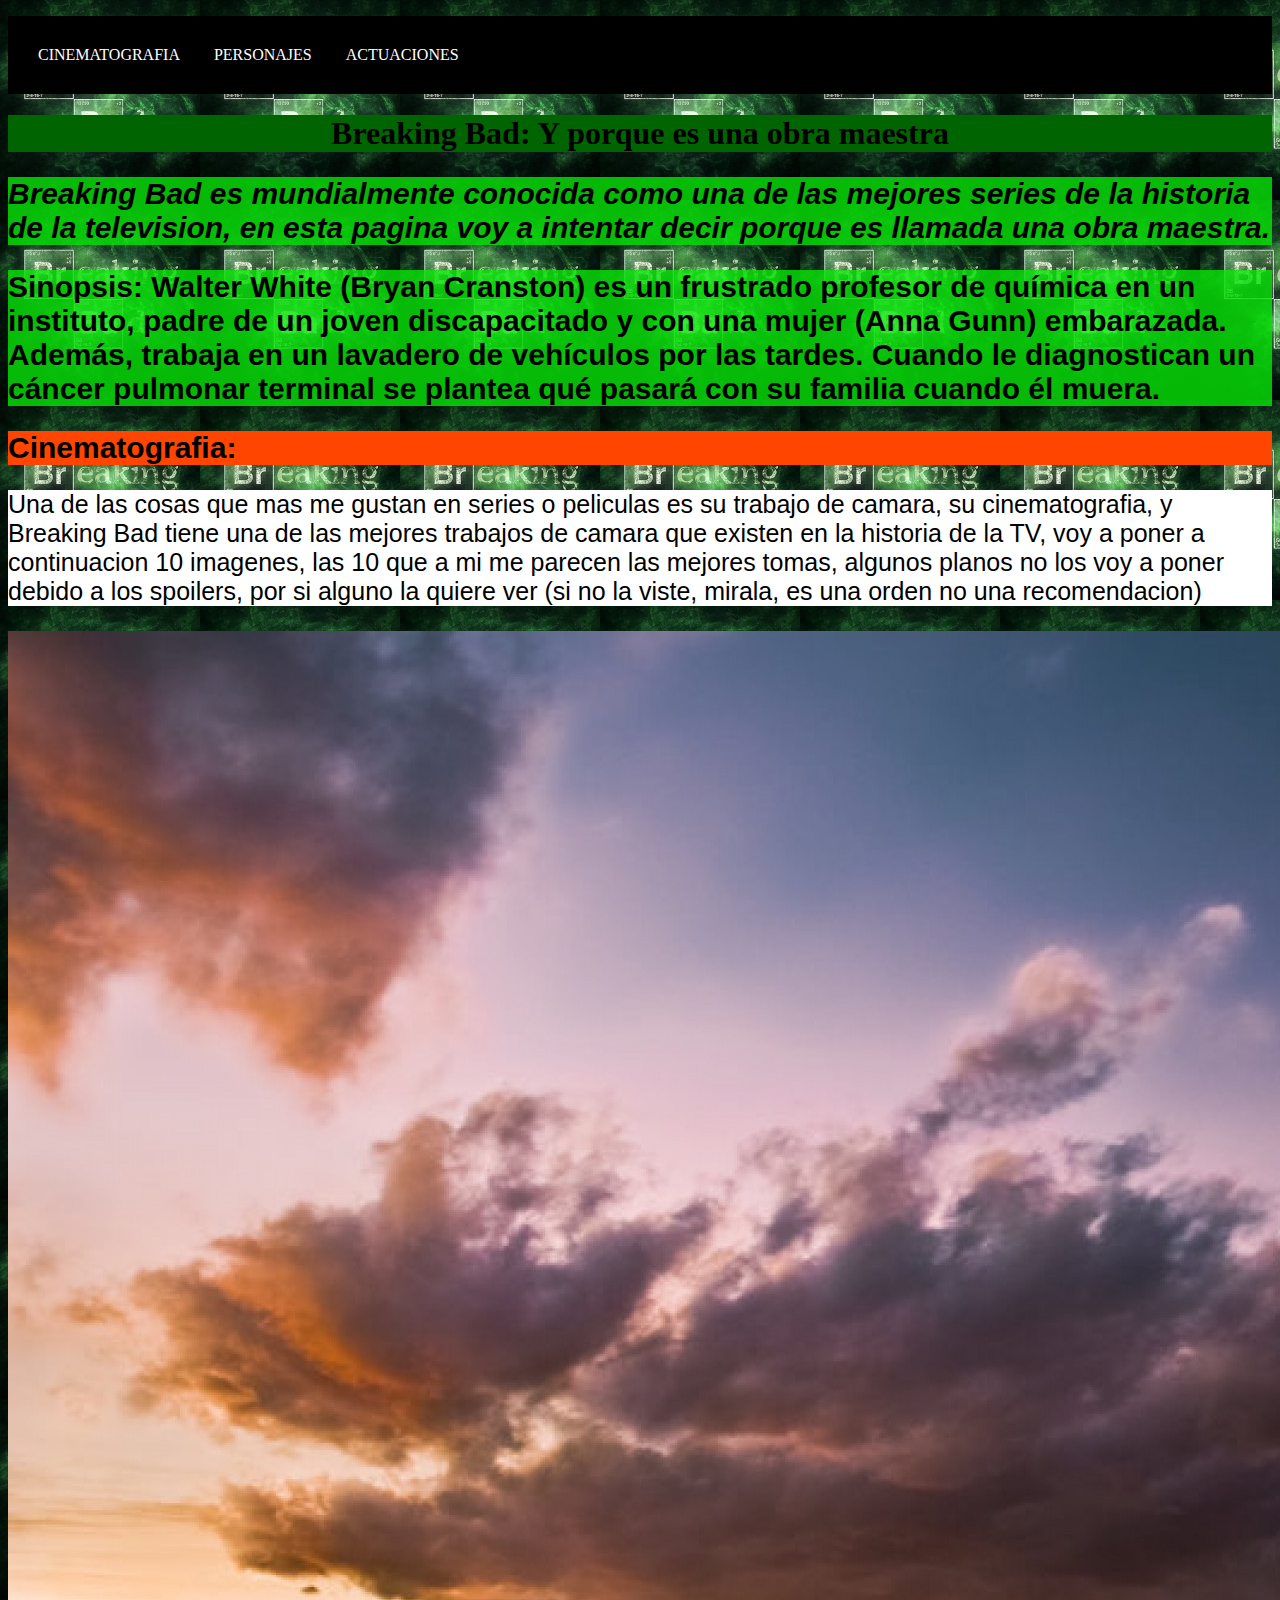
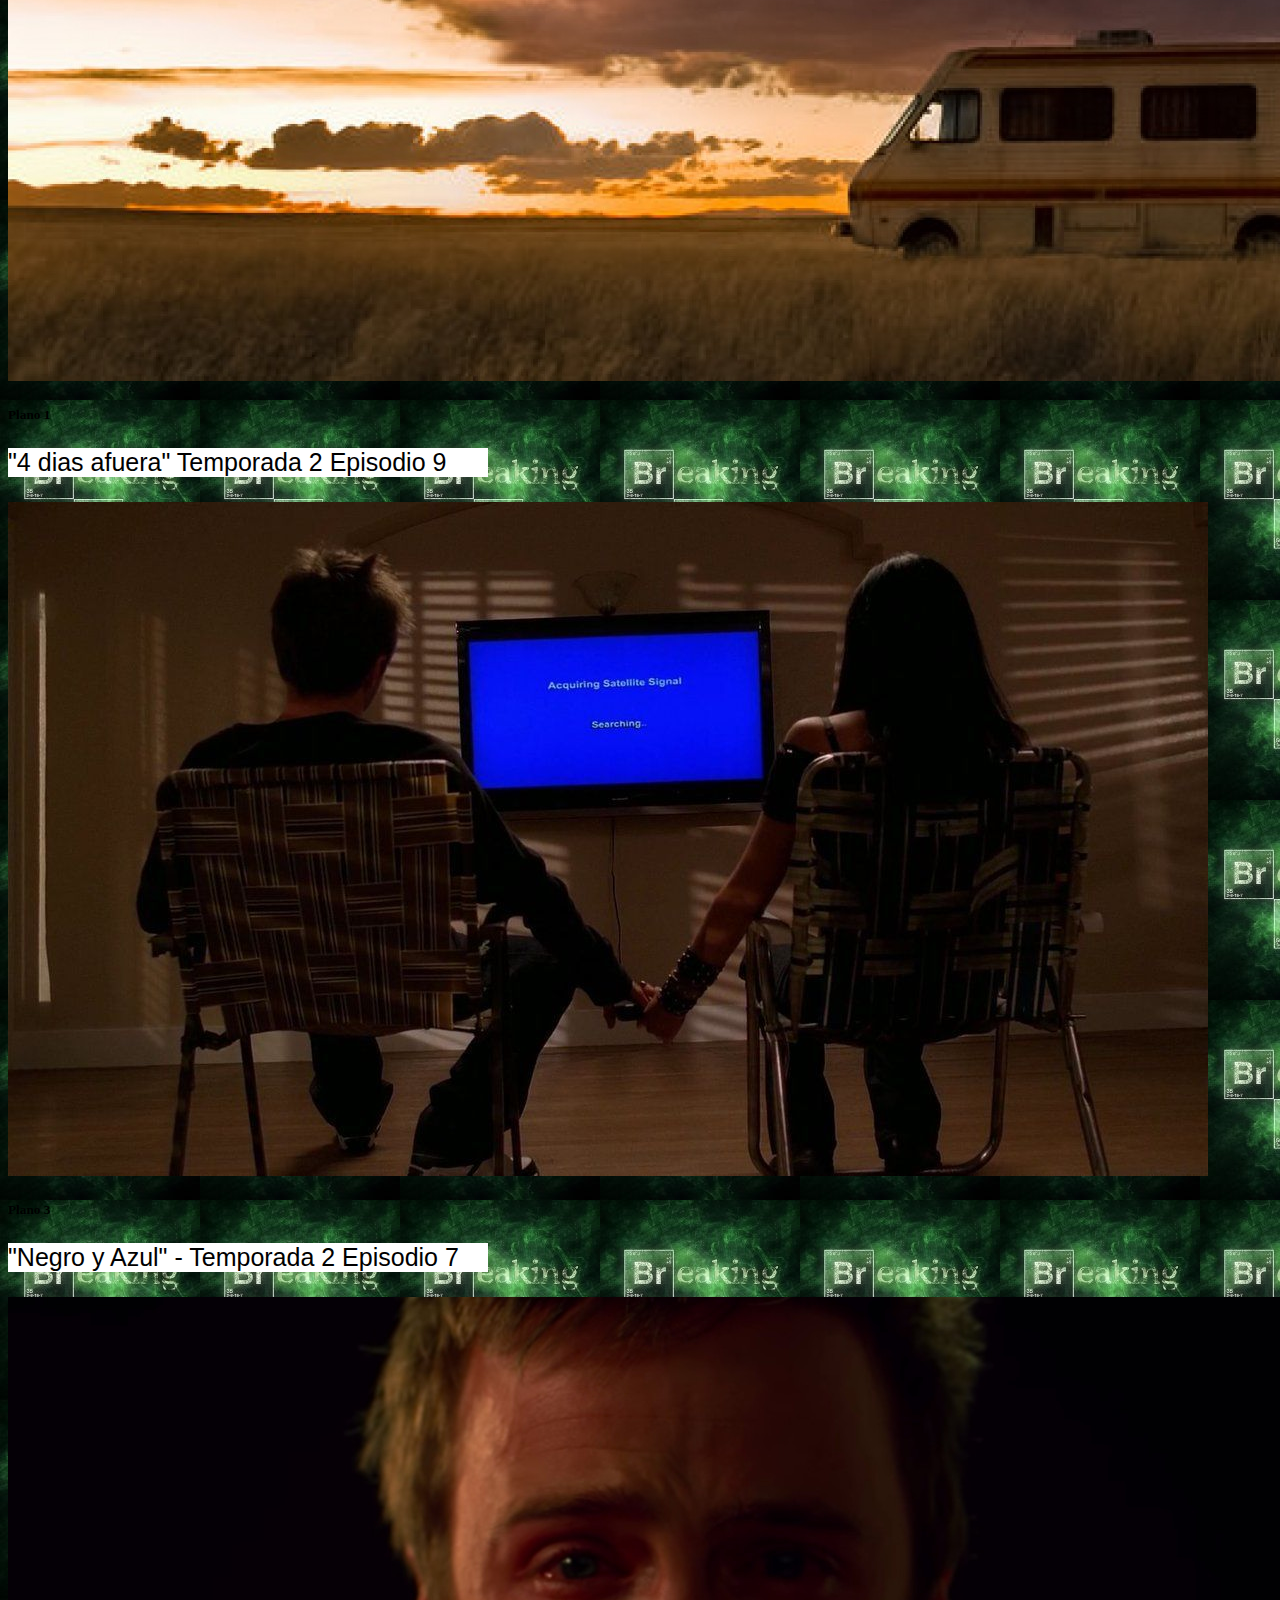
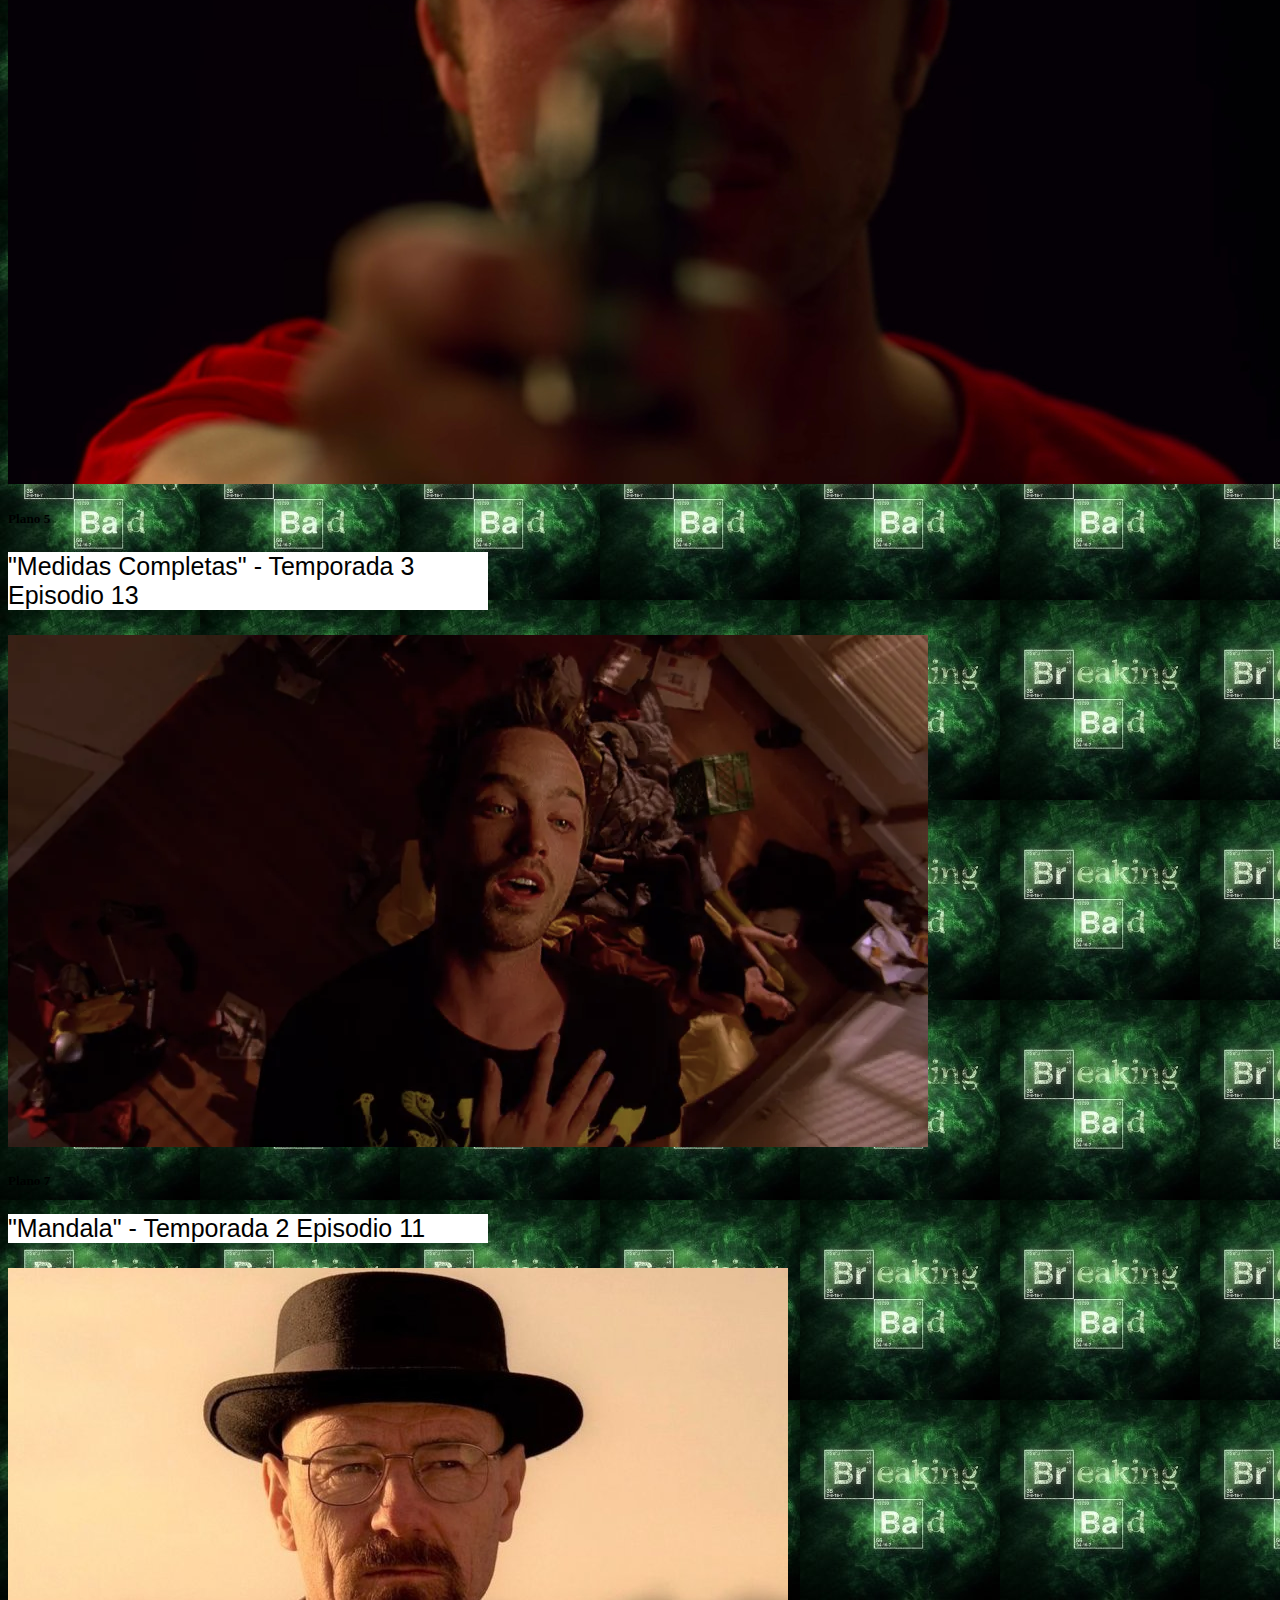
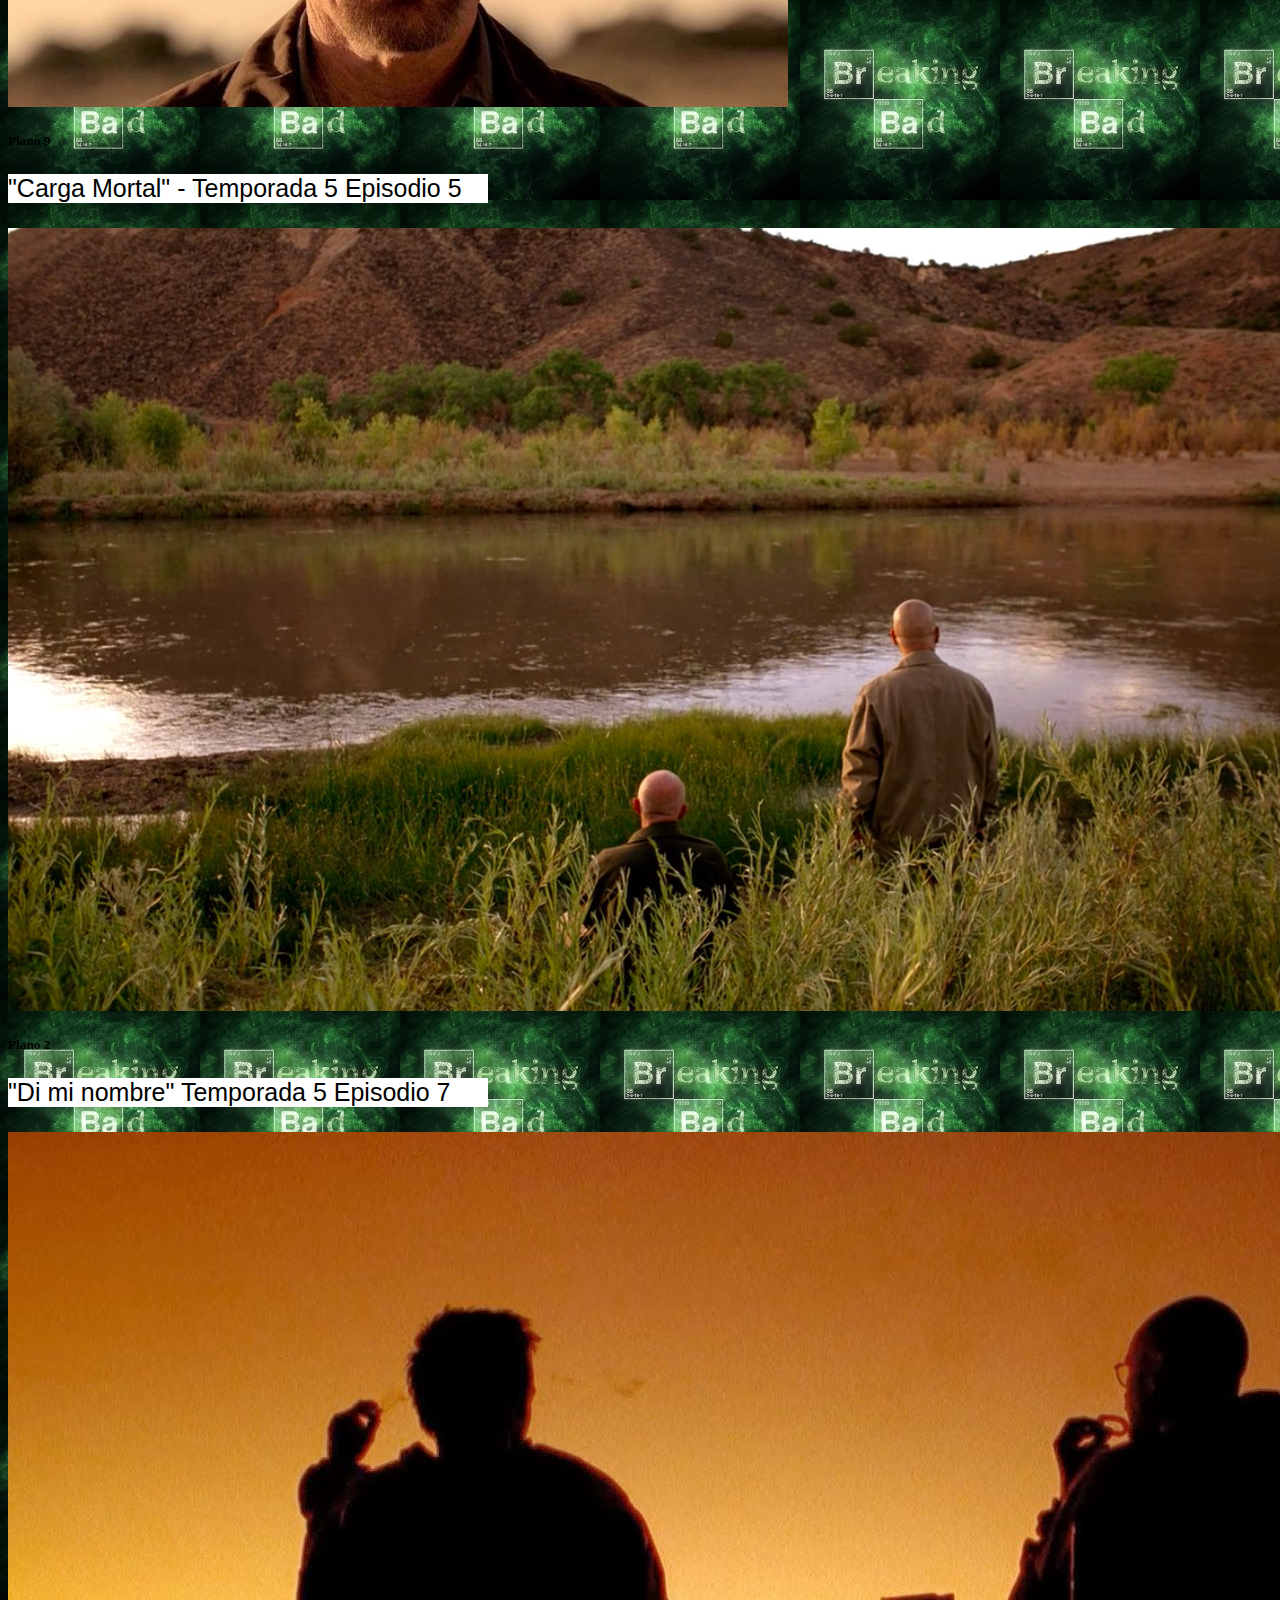
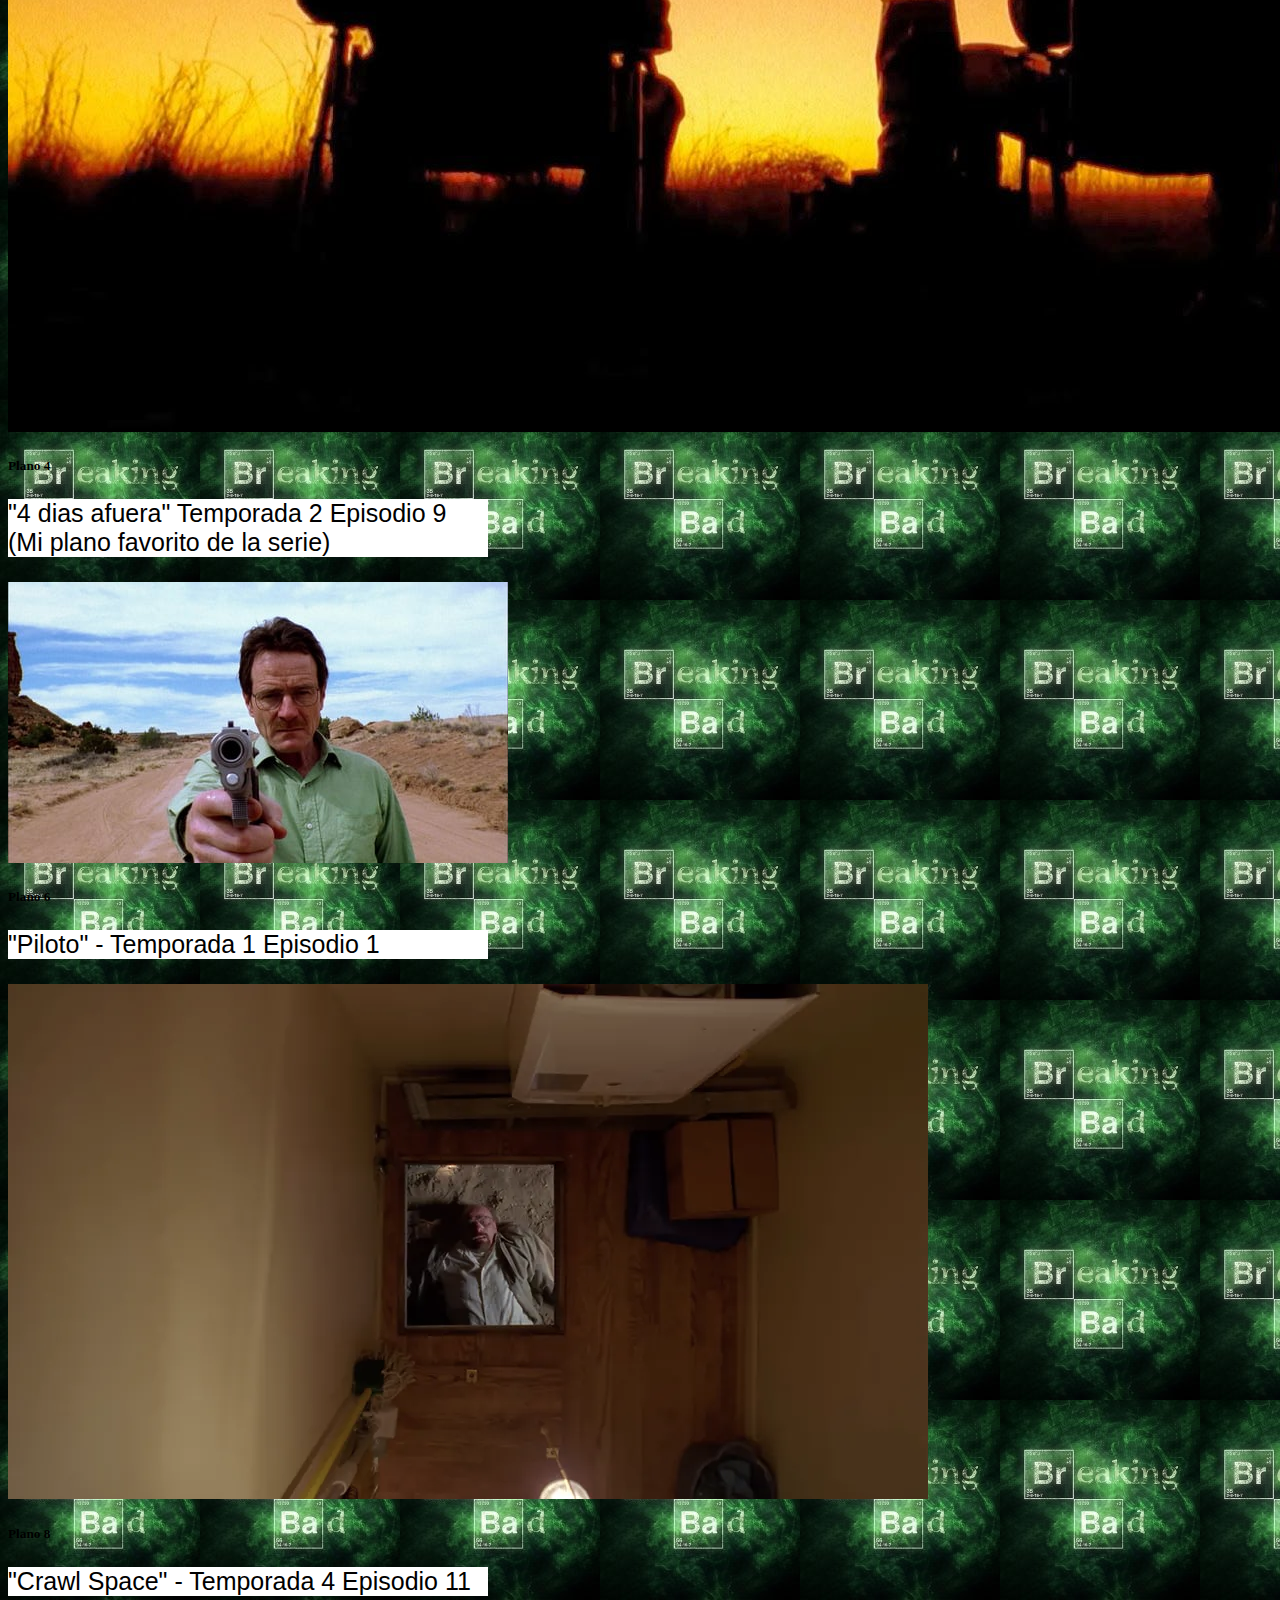
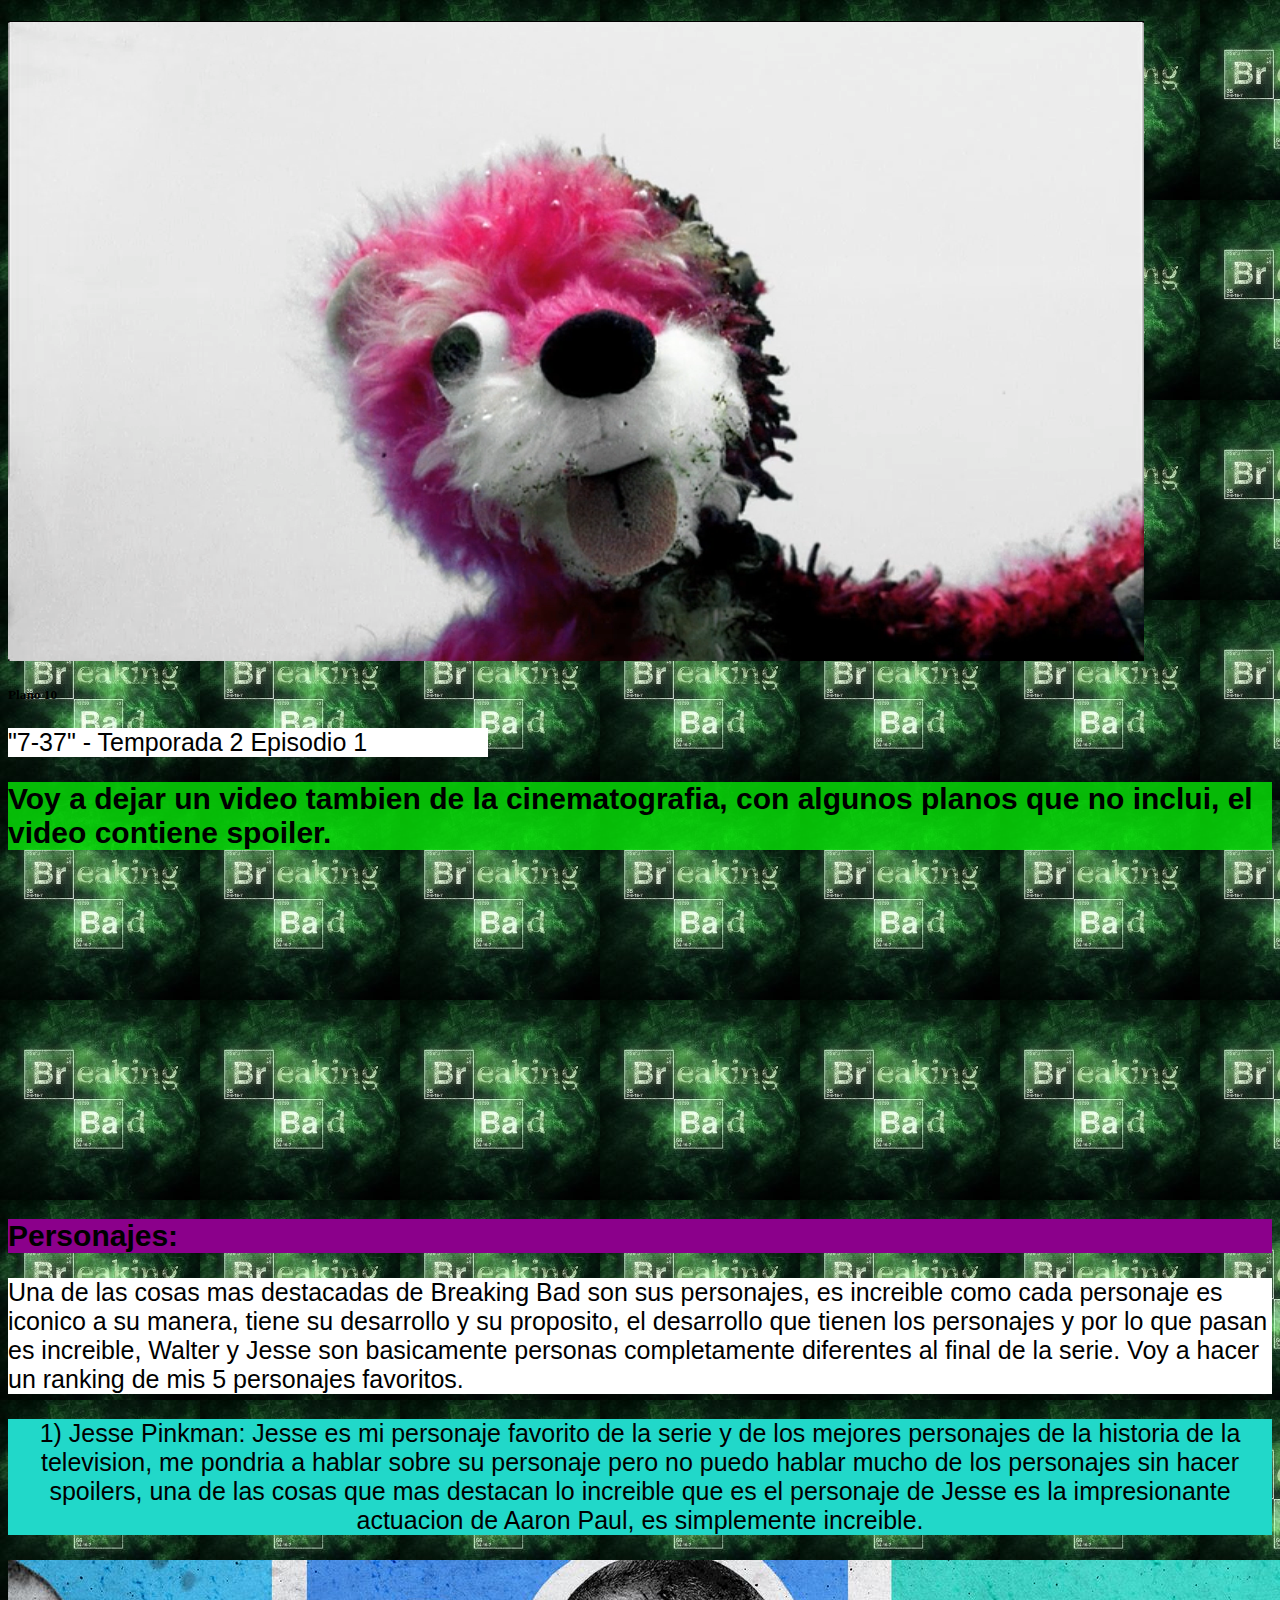
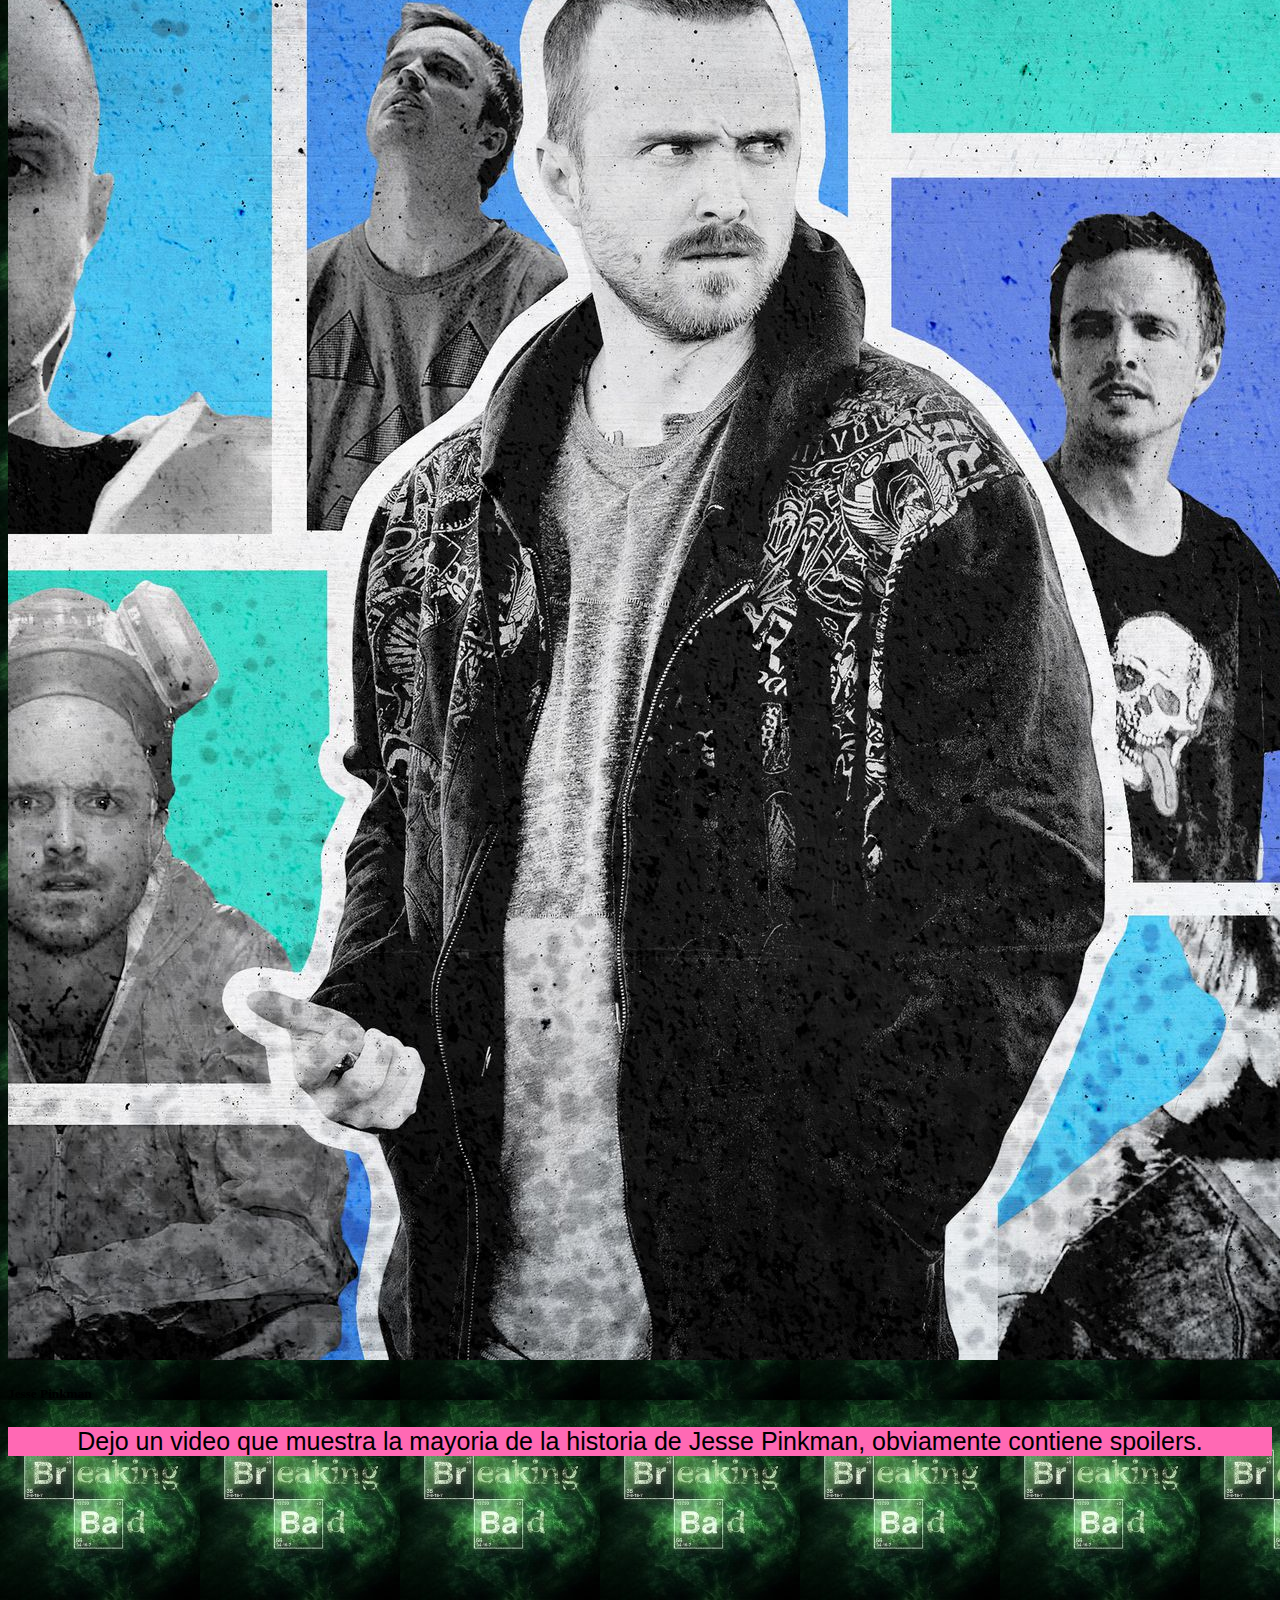
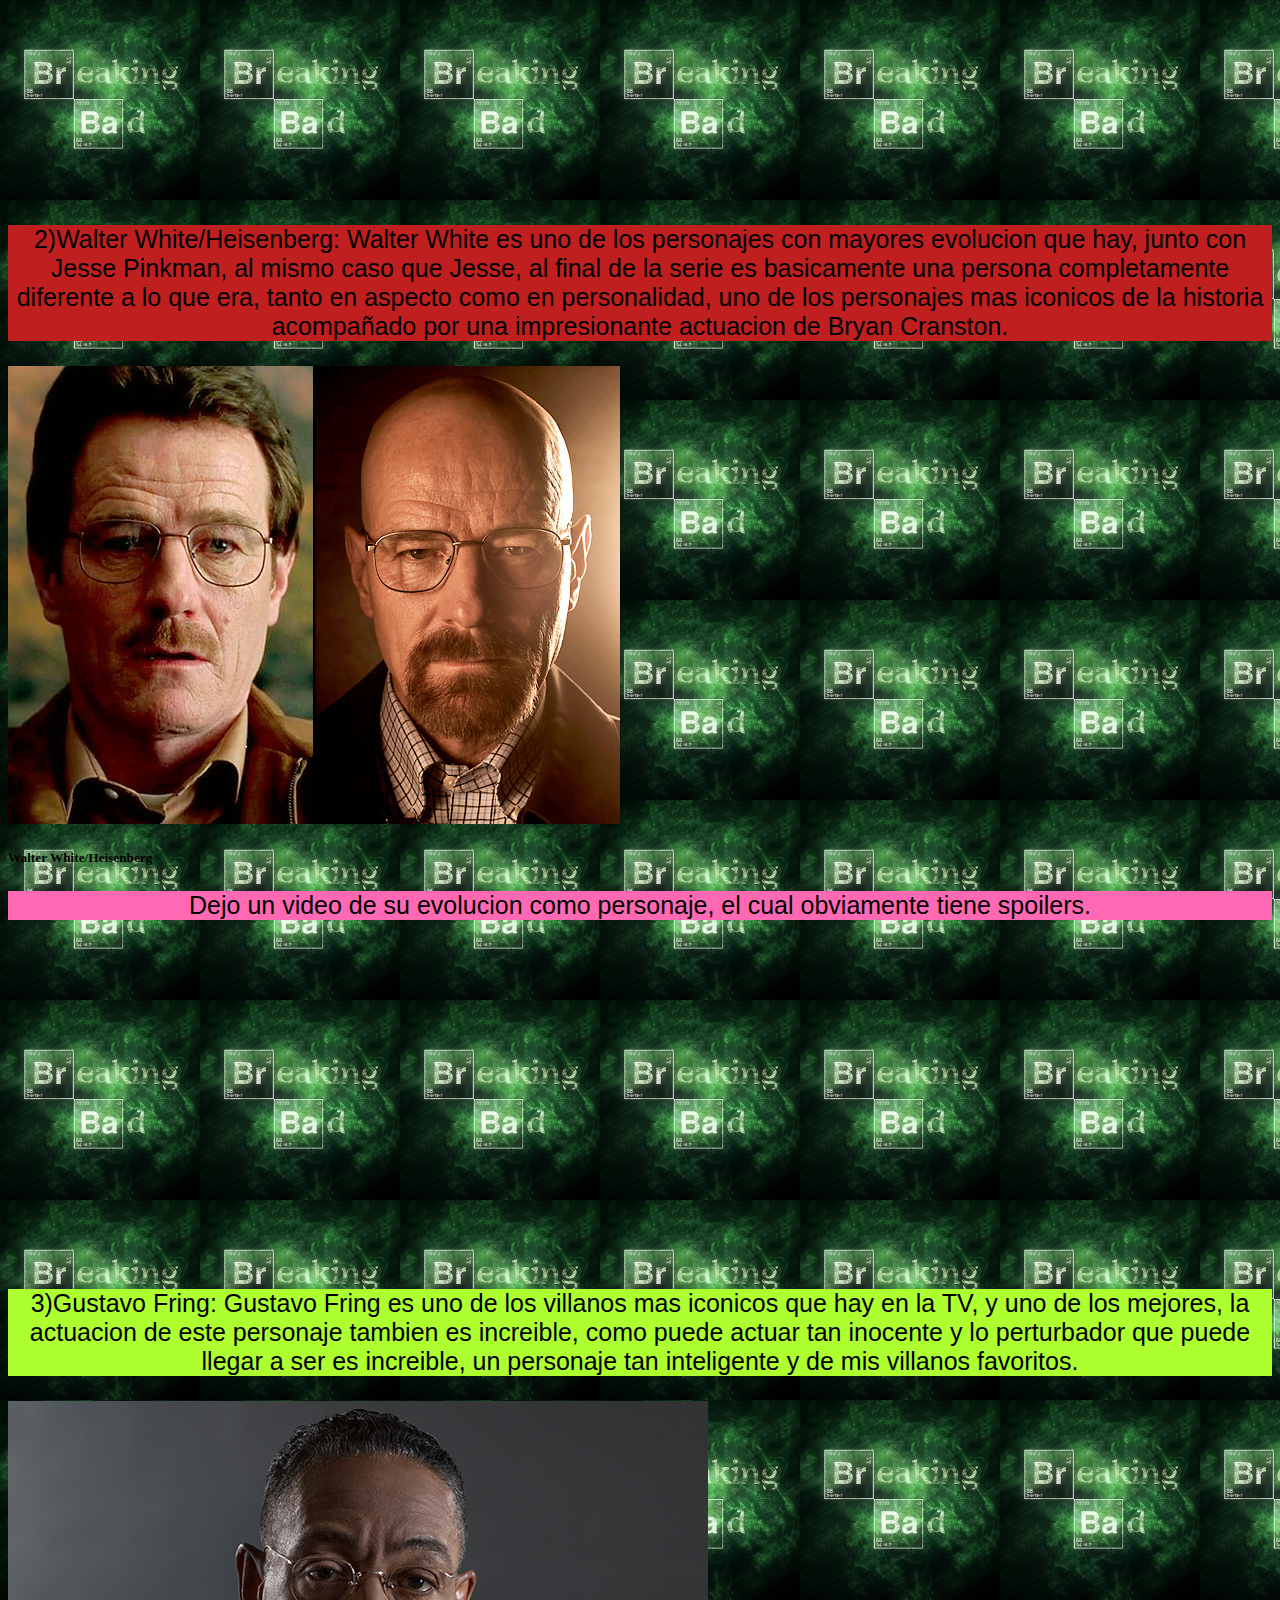
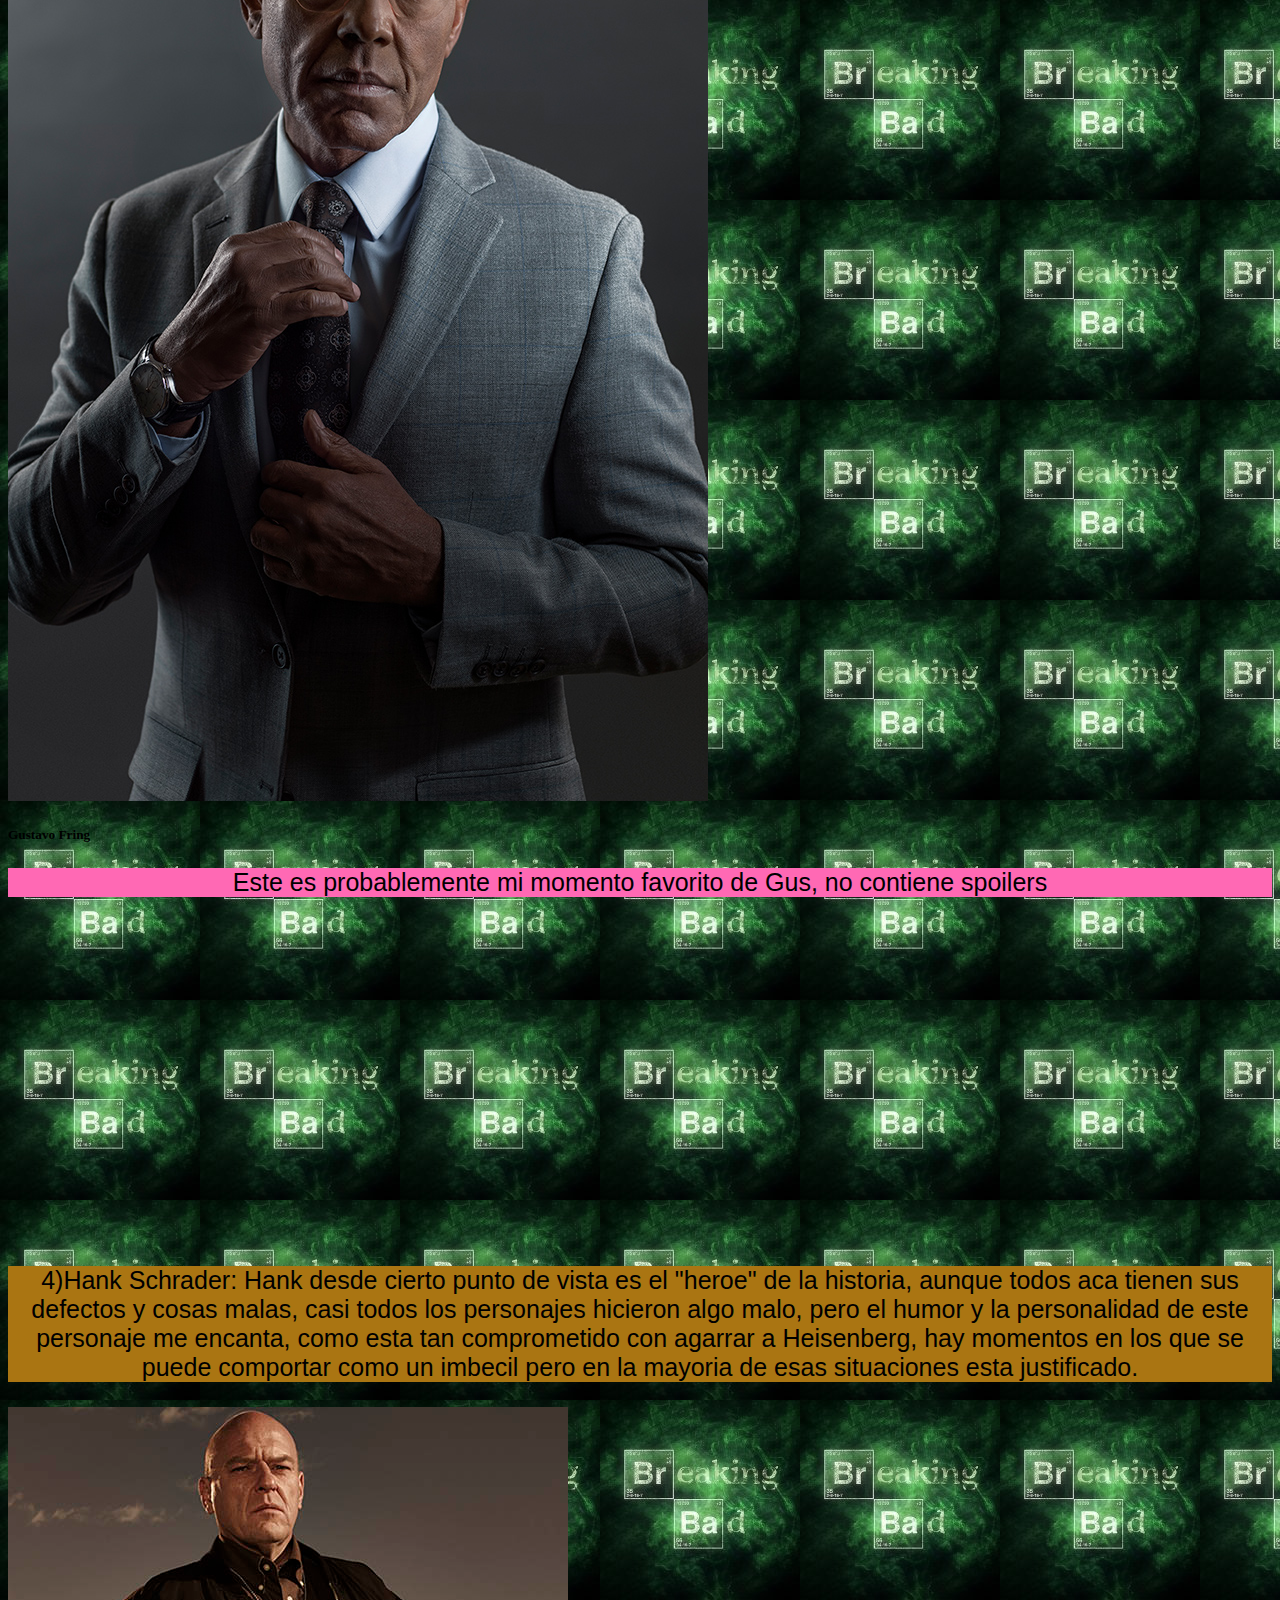
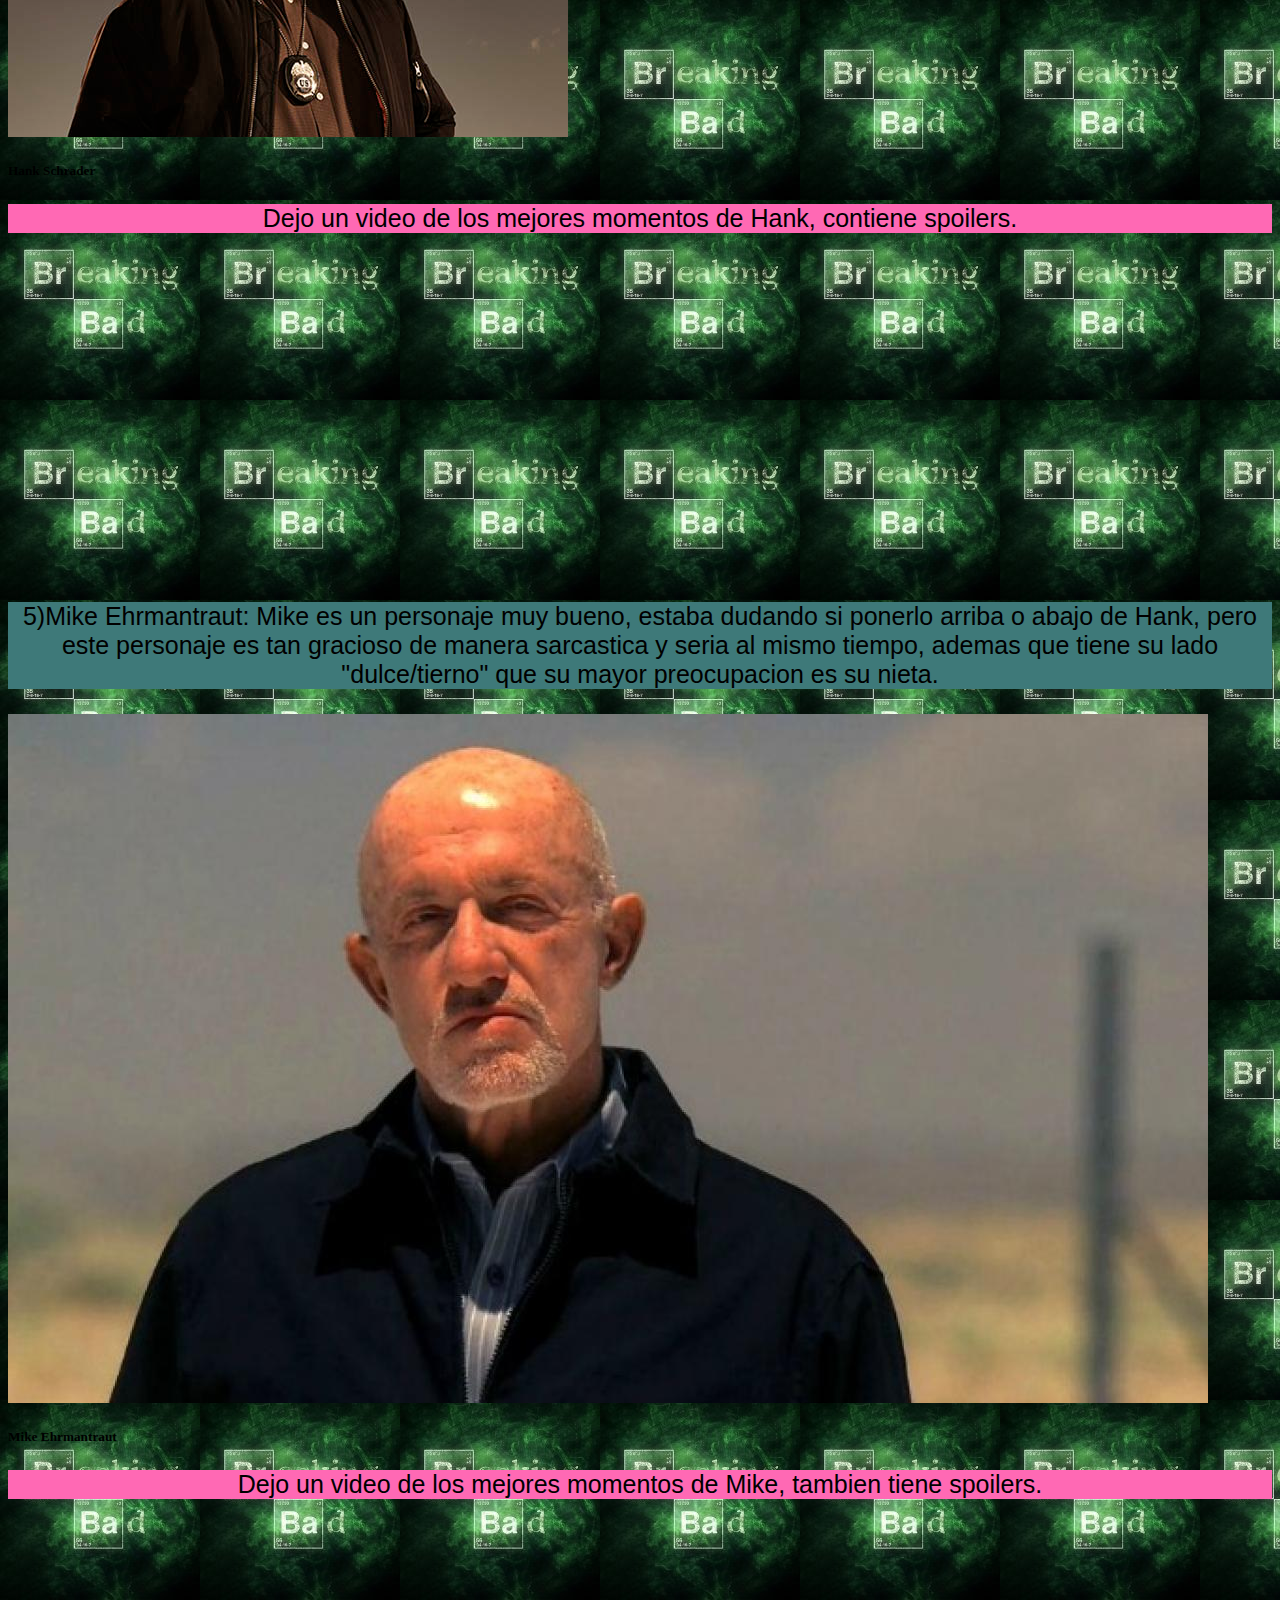
<file: AhmedBB/index.html>
<!DOCTYPE html>
<html lang="en">
<head>
  <link rel="shortcut icon" href="Imagenes/Logo.ico" type="image/x-icon">
    <meta charset="UTF-8">
    <meta http-equiv="X-UA-Compatible" content="IE=edge">
    <meta name="viewport" content="width=device-width, initial-scale=1.0">
    <title>Breaking Bad: Y porque es una obra maestra</title>
    <link rel="stylesheet" href="estilos.css">
    <link href="https://cdn.jsdelivr.net/npm/bootstrap@5.0.0/dist/css/bootstrap.min.css" rel="stylesheet" integrity="sha384-wEmeIV1mKuiNpC+IOBjI7aAzPcEZeedi5yW5f2yOq55WWLwNGmvvx4Um1vskeMj0" crossorigin="anonymous">
</head>
<body>
   <header>
     <nav>
       <ul class="menu">
         <li class="item"> <a href="Cinematografia.html">CINEMATOGRAFIA</a></a></li>
          <li class="item"> <a href="Personajes.html">PERSONAJES</a></li>
          <li class="item"> <a href="Actuaciones.html">ACTUACIONES</a></li>
       </ul>
     </nav>
   </header>
 
    <h1>Breaking Bad: Y porque es una obra maestra</h1>
    <h2 class="letra"><strong>Breaking Bad</strong> es mundialmente conocida como una de las mejores series de la historia de la television, en esta pagina voy a intentar decir porque es llamada una obra maestra.</h2>

    <h2>Sinopsis: Walter White (Bryan Cranston) es un frustrado profesor de química en un instituto, padre de un joven discapacitado y con una mujer (Anna Gunn) embarazada. Además, trabaja en un lavadero de vehículos por las tardes. Cuando le diagnostican un cáncer pulmonar terminal se plantea qué pasará con su familia cuando él muera.</h2>

    <h2 class="Cinematografia"><b>Cinematografia:</b></h2>
    <p>Una de las cosas que mas me gustan en series o peliculas es su trabajo de camara, su cinematografia, y Breaking Bad tiene una de las mejores trabajos de camara que existen en la historia de la TV, voy a poner a continuacion 10 imagenes, las 10 que a mi me parecen las mejores tomas, algunos planos no los voy a poner debido a los spoilers, por si alguno la quiere ver (si no la viste, mirala, es una orden no una recomendacion)</p>
    <div class="container px-4">
        <div class="row gx-5">
          <div class="col">
           <div class="card" style="width: 30rem;">
            <img src="Imagenes/Plano 1.jpg" class="card-img-top" alt="...">
            <div class="card-body">
              <h5 class="card-title">Plano 1</h5>
              <p class="card-text"> "4 dias afuera" Temporada 2 Episodio 9
            </div>
          </div>
          <div class="card" style="width: 30rem;">
            <img src="Imagenes/Plano 3.jpg" class="card-img-top" alt="...">
            <div class="card-body">
              <h5 class="card-title">Plano 3</h5>
              <p class="card-text">"Negro y Azul" - Temporada 2 Episodio 7</p>
            </div>
          </div>
          <div class="card" style="width: 30rem;">
            <img src="Imagenes/Plano 5.jpg" class="card-img-top" alt="...">
            <div class="card-body">
              <h5 class="card-title">Plano 5</h5>
              <p class="card-text"> "Medidas Completas" - Temporada 3 Episodio 13 </p>
            </div>
          </div>
          <div class="card" style="width: 30rem;">
            <img src="Imagenes/Plano 7.webp" class="card-img-top" alt="...">
            <div class="card-body">
              <h5 class="card-title">Plano 7</h5>
              <p class="card-text">"Mandala" - Temporada 2 Episodio 11 </p>
            </div>
          </div>
          <div class="card" style="width: 30rem;">
            <img src="Imagenes/Plano 9.jpg" class="card-img-top" alt="...">
            <div class="card-body">
              <h5 class="card-title">Plano 9</h5>
              <p class="card-text">"Carga Mortal" - Temporada 5 Episodio 5</p>
            </div>
          </div> 
          </div>
          <div class="col">
            <div class="card" style="width: 30rem;">
                <img src="Imagenes/Plano 2.jpg" class="card-img-top" alt="...">
                <div class="card-body">
                  <h5 class="card-title">Plano 2</h5>
                  <p class="card-text">"Di mi nombre" Temporada 5 Episodio 7</p>
                </div>
              </div>
              <div class="card" style="width: 30rem;">
                <img src="Imagenes/Plano 4.jpg" class="card-img-top" alt="...">
                <div class="card-body">
                  <h5 class="card-title">Plano 4</h5>
                  <p class="card-text"> "4 dias afuera" Temporada 2 Episodio 9 
                      (Mi plano favorito de la serie)</p>
                </div>
              </div>
              <div class="card" style="width: 30rem;">
                <img src="Imagenes/Plano 6.jpg" class="card-img-top" alt="...">
                <div class="card-body">
                  <h5 class="card-title">Plano 6</h5>
                  <p class="card-text">"Piloto" - Temporada 1 Episodio 1 </p>
                </div>
              </div>
              <div class="card" style="width: 30rem;">
                <img src="Imagenes/Plano 8.webp" class="card-img-top" alt="...">
                <div class="card-body">
                  <h5 class="card-title">Plano 8</h5>
                  <p class="card-text">"Crawl Space" - Temporada 4 Episodio 11</p>
                </div>
              </div>
              <div class="card" style="width: 30rem;">
                <img src="Imagenes/Plano 10.png" class="card-img-top" alt="...">
                <div class="card-body">
                  <h5 class="card-title">Plano 10</h5>
                  <p class="card-text">"7-37" - Temporada 2 Episodio 1</p>
                </div>
              </div>
      </div>
 <h2>Voy a dejar un video tambien de la cinematografia, con algunos planos que no inclui, el video contiene spoiler.</h2>
<iframe width="560" height="315" src="https://www.youtube.com/embed/4HRus-FhCE0" title="YouTube video player" frameborder="0" allow="accelerometer; autoplay; clipboard-write; encrypted-media; gyroscope; picture-in-picture" allowfullscreen></iframe>
    <h2 class="Personajes"><b>Personajes:</b></h2>
  <p>Una de las cosas mas destacadas de Breaking Bad son sus personajes, es increible como cada personaje es iconico a su manera, tiene su desarrollo y su proposito, el desarrollo que tienen los personajes y por lo que pasan es increible, Walter y Jesse son basicamente personas completamente diferentes al final de la serie. Voy a hacer un ranking de mis 5 personajes favoritos.
  <p class="jesse">1) Jesse Pinkman: Jesse es mi personaje favorito de la serie y de los mejores personajes de la historia de la television, me pondria a hablar sobre su personaje pero no puedo hablar mucho de los personajes sin hacer spoilers, una de las cosas que mas destacan lo increible que es el personaje de Jesse es la impresionante actuacion de Aaron Paul, es simplemente increible.</p>
  <div class="col">
    <div class="card" style="width: 30rem;">
     <img src="Imagenes/Jesse Pinkman.jpg" class="card-img-top" alt="...">
     <div class="card-body">
       <h5 class="card-title">Jesse Pinkman</h5>
       <p class="card-text">
     </div>
   </div> 
   <p class="video">Dejo un video que muestra la mayoria de la historia de Jesse Pinkman, obviamente contiene spoilers.</p>
  <div class="container"></div>
   <iframe width="560" height="315" src="https://www.youtube.com/embed/ozYbqDiXT3I" title="YouTube video player" frameborder="0" allow="accelerometer; autoplay; clipboard-write; encrypted-media; gyroscope; picture-in-picture" allowfullscreen></iframe>
  <p class="heisenberg"> 2)Walter White/Heisenberg: Walter White es uno de los personajes con mayores evolucion que hay, junto con Jesse Pinkman, al mismo caso que Jesse, al final de la serie es basicamente una persona completamente diferente a lo que era, tanto en aspecto como en personalidad, uno de los personajes mas iconicos de la historia acompañado por una impresionante actuacion de Bryan Cranston.</p>
   <div class="container"></div>
  <div class="col">
    <div class="card" style="width: 30rem;">
     <img src="Imagenes/Walter White.jpg" class="card-img-top" alt="...">
     <div class="card-body">
       <h5 class="card-title">Walter White/Heisenberg</h5>
       <p class="card-text">
     </div>
   </div>
   <p class="video">Dejo un video de su evolucion como personaje, el cual obviamente tiene spoilers.</p>
   <iframe width="560" height="315" src="https://www.youtube.com/embed/YIkyeF6r7xs" title="YouTube video player" frameborder="0" allow="accelerometer; autoplay; clipboard-write; encrypted-media; gyroscope; picture-in-picture" allowfullscreen></iframe>
<p class="fring"> 3)Gustavo Fring: Gustavo Fring es uno de los villanos mas iconicos que hay en la TV, y uno de los mejores, la actuacion de este personaje tambien es increible, como puede actuar tan inocente y lo perturbador que puede llegar a ser es increible, un personaje tan inteligente y de mis villanos favoritos.</p>
<div class="container"></div>
<div class="col">
  <div class="card" style="width: 20rem;">
   <img src="Imagenes/Gustavo Fring.jpg" class="card-img-top" alt="...">
   <div class="card-body">
     <h5 class="card-title">Gustavo Fring</h5>
     <p class="card-text">
   </div>
 </div>
 <p class="video">Este es probablemente mi momento favorito de Gus, no contiene spoilers</p>
 <iframe width="560" height="315" src="https://www.youtube.com/embed/w9mHlbWVkW8" title="YouTube video player" frameborder="0" allow="accelerometer; autoplay; clipboard-write; encrypted-media; gyroscope; picture-in-picture" allowfullscreen></iframe>
<p class="hank">4)Hank Schrader: Hank desde cierto punto de vista es el "heroe" de la historia, aunque todos aca tienen sus defectos y cosas malas, casi todos los personajes hicieron algo malo, pero el humor y la personalidad de este personaje me encanta, como esta tan comprometido con agarrar a Heisenberg, hay momentos en los que se puede comportar como un imbecil pero en la mayoria de esas situaciones esta justificado.</p>
<div class="container"></div>
<div class="col">
  <div class="card" style="width: 30rem;">
   <img src="Imagenes/hank.jpg" class="card-img-top" alt="...">
   <div class="card-body">
     <h5 class="card-title">Hank Schrader</h5>
     <p class="card-text">
   </div>
 </div>
 <p class="video">Dejo un video de los mejores momentos de Hank, contiene spoilers.</p>
 <iframe width="560" height="315" src="https://www.youtube.com/embed/E1_IYJnyLXo" title="YouTube video player" frameborder="0" allow="accelerometer; autoplay; clipboard-write; encrypted-media; gyroscope; picture-in-picture" allowfullscreen></iframe>
<p class="mike">5)Mike Ehrmantraut: Mike es un personaje muy bueno, estaba dudando si ponerlo arriba o abajo de Hank, pero este personaje es tan gracioso de manera sarcastica y seria al mismo tiempo, ademas que tiene su lado "dulce/tierno" que su mayor preocupacion es su nieta.</p>
<div class="container"></div>
<div class="col">
  <div class="card" style="width: 30rem;">
   <img src="Imagenes/mike.jpg" class="card-img-top" alt="...">
   <div class="card-body">
     <h5 class="card-title">Mike Ehrmantraut</h5>
     <p class="card-text">
   </div>
 </div>
 <p class="video">Dejo un video de los mejores momentos de Mike, tambien tiene spoilers.</p>
 <iframe width="560" height="315" src="https://www.youtube.com/embed/lyEoXOVypos" title="YouTube video player" frameborder="0" allow="accelerometer; autoplay; clipboard-write; encrypted-media; gyroscope; picture-in-picture" allowfullscreen></iframe>
<p>Me quedaron bastantes personajes afuera pero bueno, quise poner 5 porque son los que me parecen personajes demasiado buenos, y como dije anteriormente, debido a su personalidad, complejidad, desarrollo, actuaciones y otras cosas, uno de los puntos mas fuertes de Breaking Bad son sus personajes.</p>
<h2 class="Actuaciones"><b>Actuaciones:</b></h2>
<p>Algo que ya mencione mucho a lo largo de esta pagina, es la actuacion de esta serie, por el motivo que es impresionante, un rango increible, basicamente todos los personajes principales/secundarios tienen una escena muy bien actuada, mayormente va a los actores de Jesse y Walt, sus respectivos actores hacen un trabajo espectacular en la serie</p>
   <p class="jesse"><b>JESSE:</b></p>
   <iframe width="560" height="315" src="https://www.youtube.com/embed/lWI3SYhCDc0" title="YouTube video player" frameborder="0" allow="accelerometer; autoplay; clipboard-write; encrypted-media; gyroscope; picture-in-picture" allowfullscreen></iframe>
<p class="heisenberg"><b>WALTER:</b></p>
  <div class="row gx-5">
<iframe class="row gx-5" width="560" height="315" src="https://www.youtube.com/embed/Jf8GaDkFm3E" title="YouTube video player" frameborder="0" allow="accelerometer; autoplay; clipboard-write; encrypted-media; gyroscope; picture-in-picture" allowfullscreen></iframe>
<iframe class="row gx-5" width="560" height="315" src="https://www.youtube.com/embed/31Voz1H40zI" title="YouTube video player" frameborder="0" allow="accelerometer; autoplay; clipboard-write; encrypted-media; gyroscope; picture-in-picture" allowfullscreen></iframe>
<p class="hank"><b>HANK:</b></p>
<iframe width="560" height="315" src="https://www.youtube.com/embed/czod6VnFLg0" title="YouTube video player" frameborder="0" allow="accelerometer; autoplay; clipboard-write; encrypted-media; gyroscope; picture-in-picture" allowfullscreen></iframe>
<p class="skyler"><b>SKYLER:</b></p>
<iframe width="560" height="315" src="https://www.youtube.com/embed/c8ck-k7BwNo" title="YouTube video player" frameborder="0" allow="accelerometer; autoplay; clipboard-write; encrypted-media; gyroscope; picture-in-picture" allowfullscreen></iframe>
</main>
</body>
</html>
</file>
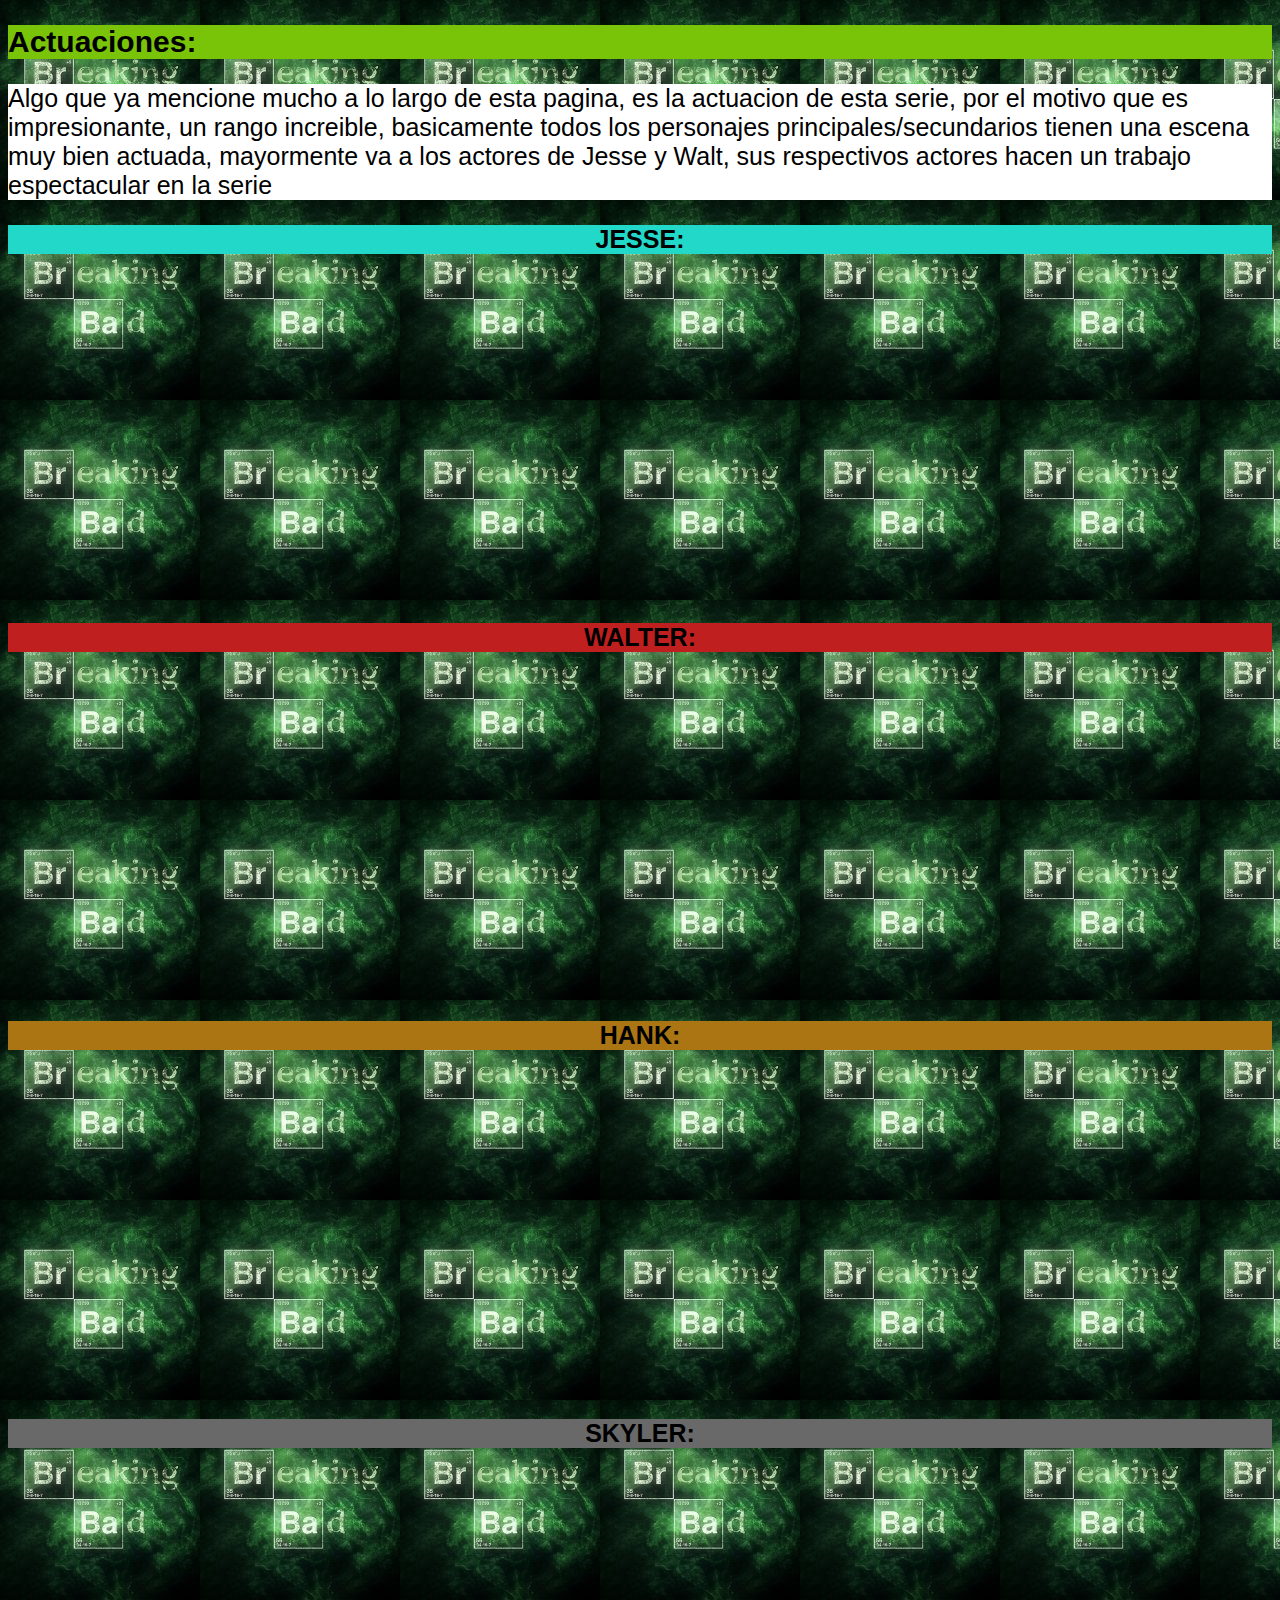
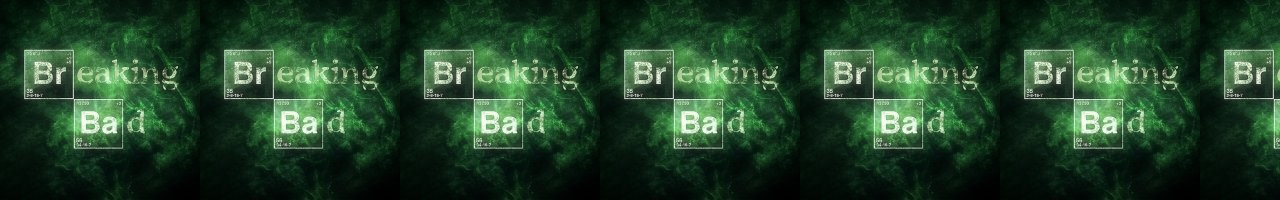
<file: AhmedBB/Actuaciones.html>
<!DOCTYPE html>
<html lang="en">
<head>
    <meta charset="UTF-8">
    <meta http-equiv="X-UA-Compatible" content="IE=edge">
    <meta name="viewport" content="width=device-width, initial-scale=1.0">
    <title>Actuaciones</title>
    <link rel="stylesheet" href="estilos.css">
    <link href="https://cdn.jsdelivr.net/npm/bootstrap@5.0.0/dist/css/bootstrap.min.css" rel="stylesheet" integrity="sha384-wEmeIV1mKuiNpC+IOBjI7aAzPcEZeedi5yW5f2yOq55WWLwNGmvvx4Um1vskeMj0" crossorigin="anonymous">
</head>
<body>
    <h2 class="Actuaciones"><b>Actuaciones:</b></h2>
<p>Algo que ya mencione mucho a lo largo de esta pagina, es la actuacion de esta serie, por el motivo que es impresionante, un rango increible, basicamente todos los personajes principales/secundarios tienen una escena muy bien actuada, mayormente va a los actores de Jesse y Walt, sus respectivos actores hacen un trabajo espectacular en la serie</p>
   <p class="jesse"><b>JESSE:</b></p>
   <iframe width="560" height="315" src="https://www.youtube.com/embed/lWI3SYhCDc0" title="YouTube video player" frameborder="0" allow="accelerometer; autoplay; clipboard-write; encrypted-media; gyroscope; picture-in-picture" allowfullscreen></iframe>
<p class="heisenberg"><b>WALTER:</b></p>
  <div class="row gx-5">
<iframe class="row gx-5" width="560" height="315" src="https://www.youtube.com/embed/Jf8GaDkFm3E" title="YouTube video player" frameborder="0" allow="accelerometer; autoplay; clipboard-write; encrypted-media; gyroscope; picture-in-picture" allowfullscreen></iframe>
<iframe class="row gx-5" width="560" height="315" src="https://www.youtube.com/embed/31Voz1H40zI" title="YouTube video player" frameborder="0" allow="accelerometer; autoplay; clipboard-write; encrypted-media; gyroscope; picture-in-picture" allowfullscreen></iframe>
<p class="hank"><b>HANK:</b></p>
<iframe width="560" height="315" src="https://www.youtube.com/embed/czod6VnFLg0" title="YouTube video player" frameborder="0" allow="accelerometer; autoplay; clipboard-write; encrypted-media; gyroscope; picture-in-picture" allowfullscreen></iframe>
<p class="skyler"><b>SKYLER:</b></p>
<iframe width="560" height="315" src="https://www.youtube.com/embed/c8ck-k7BwNo" title="YouTube video player" frameborder="0" allow="accelerometer; autoplay; clipboard-write; encrypted-media; gyroscope; picture-in-picture" allowfullscreen></iframe>
    
</body>
</html>
</file>
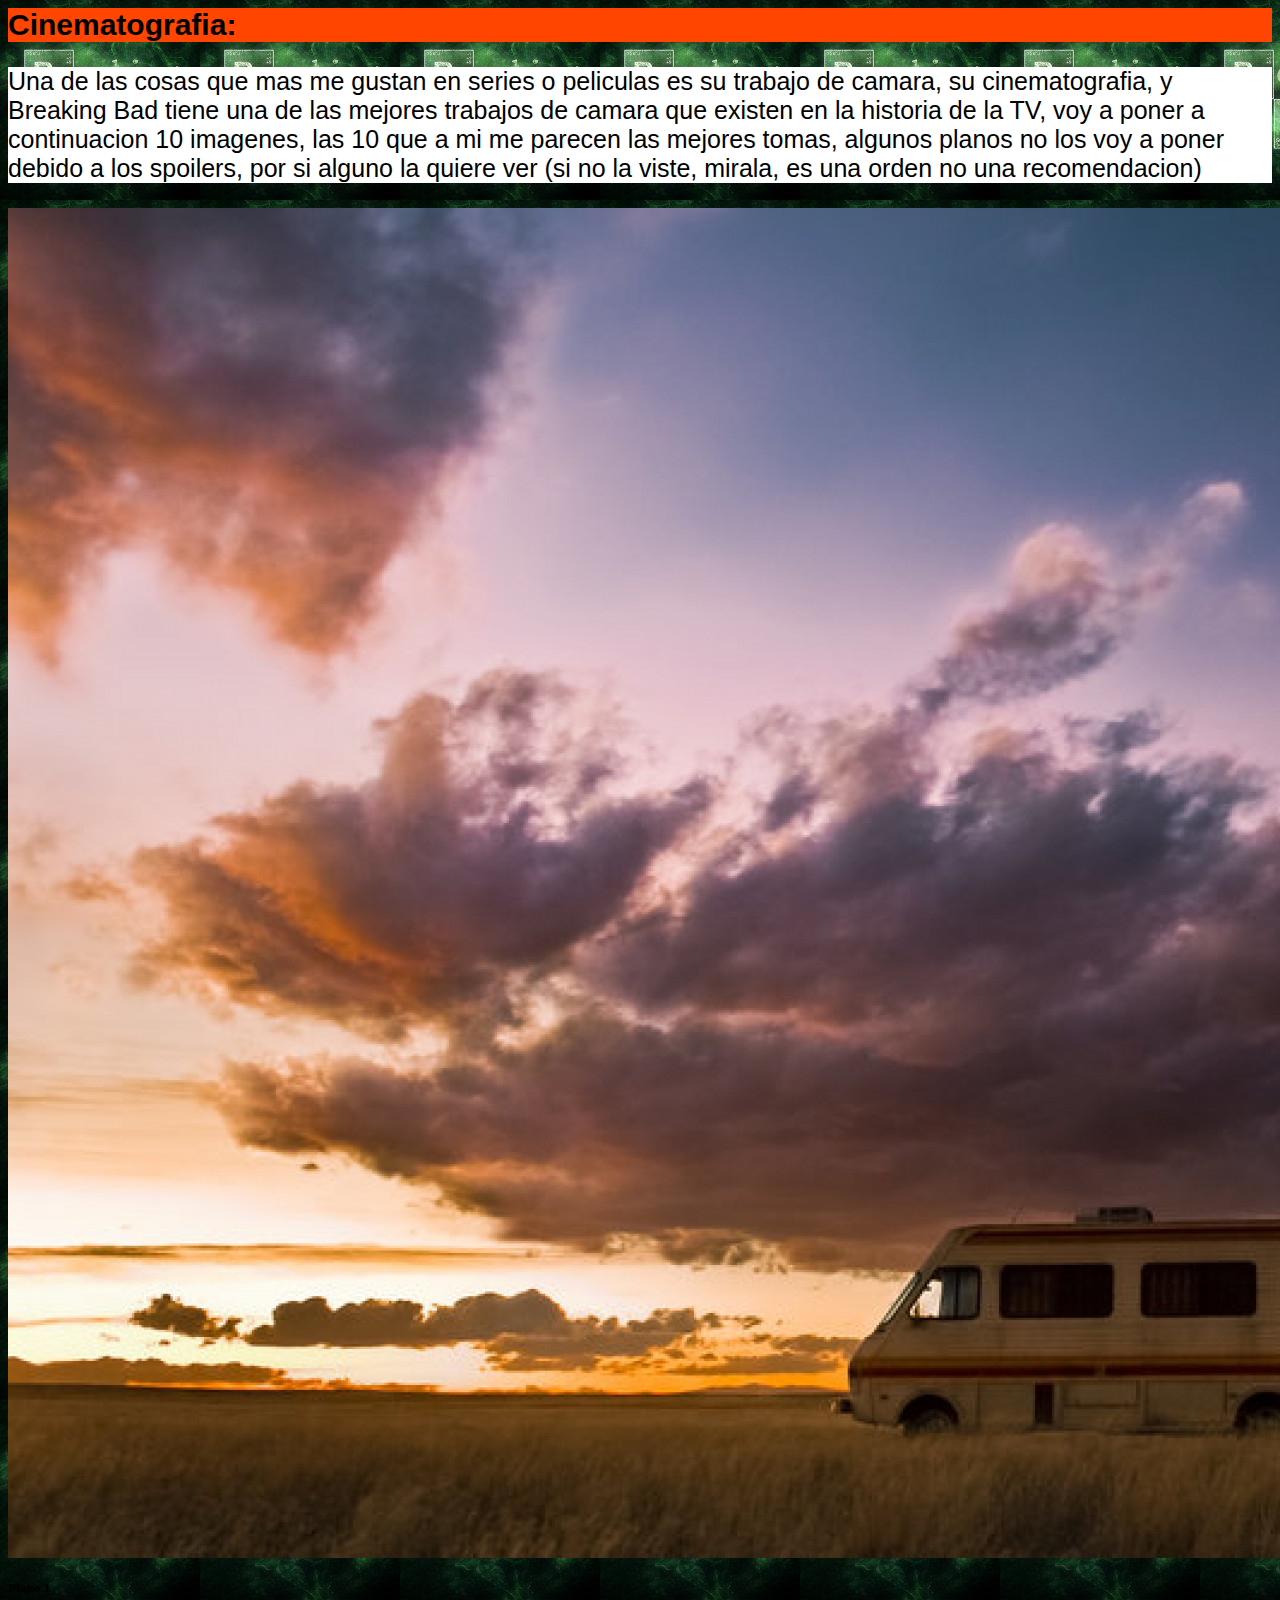
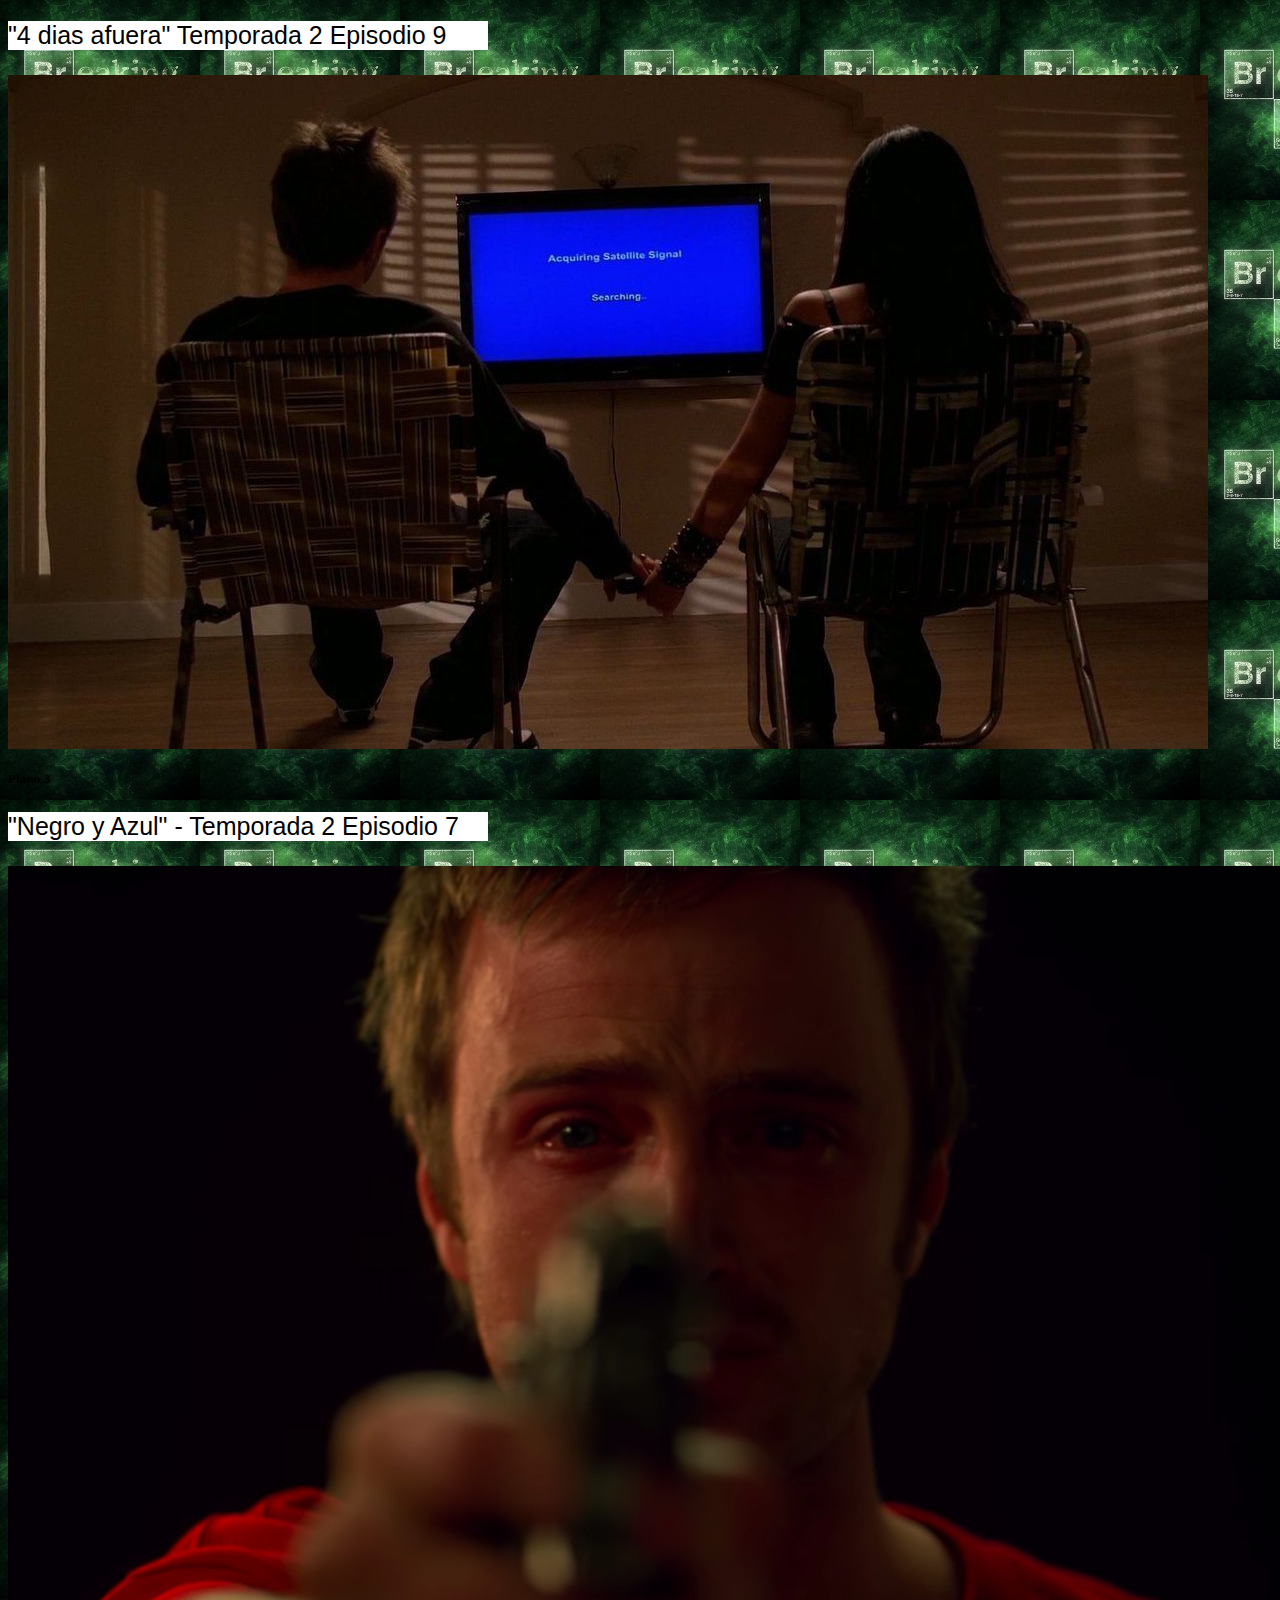
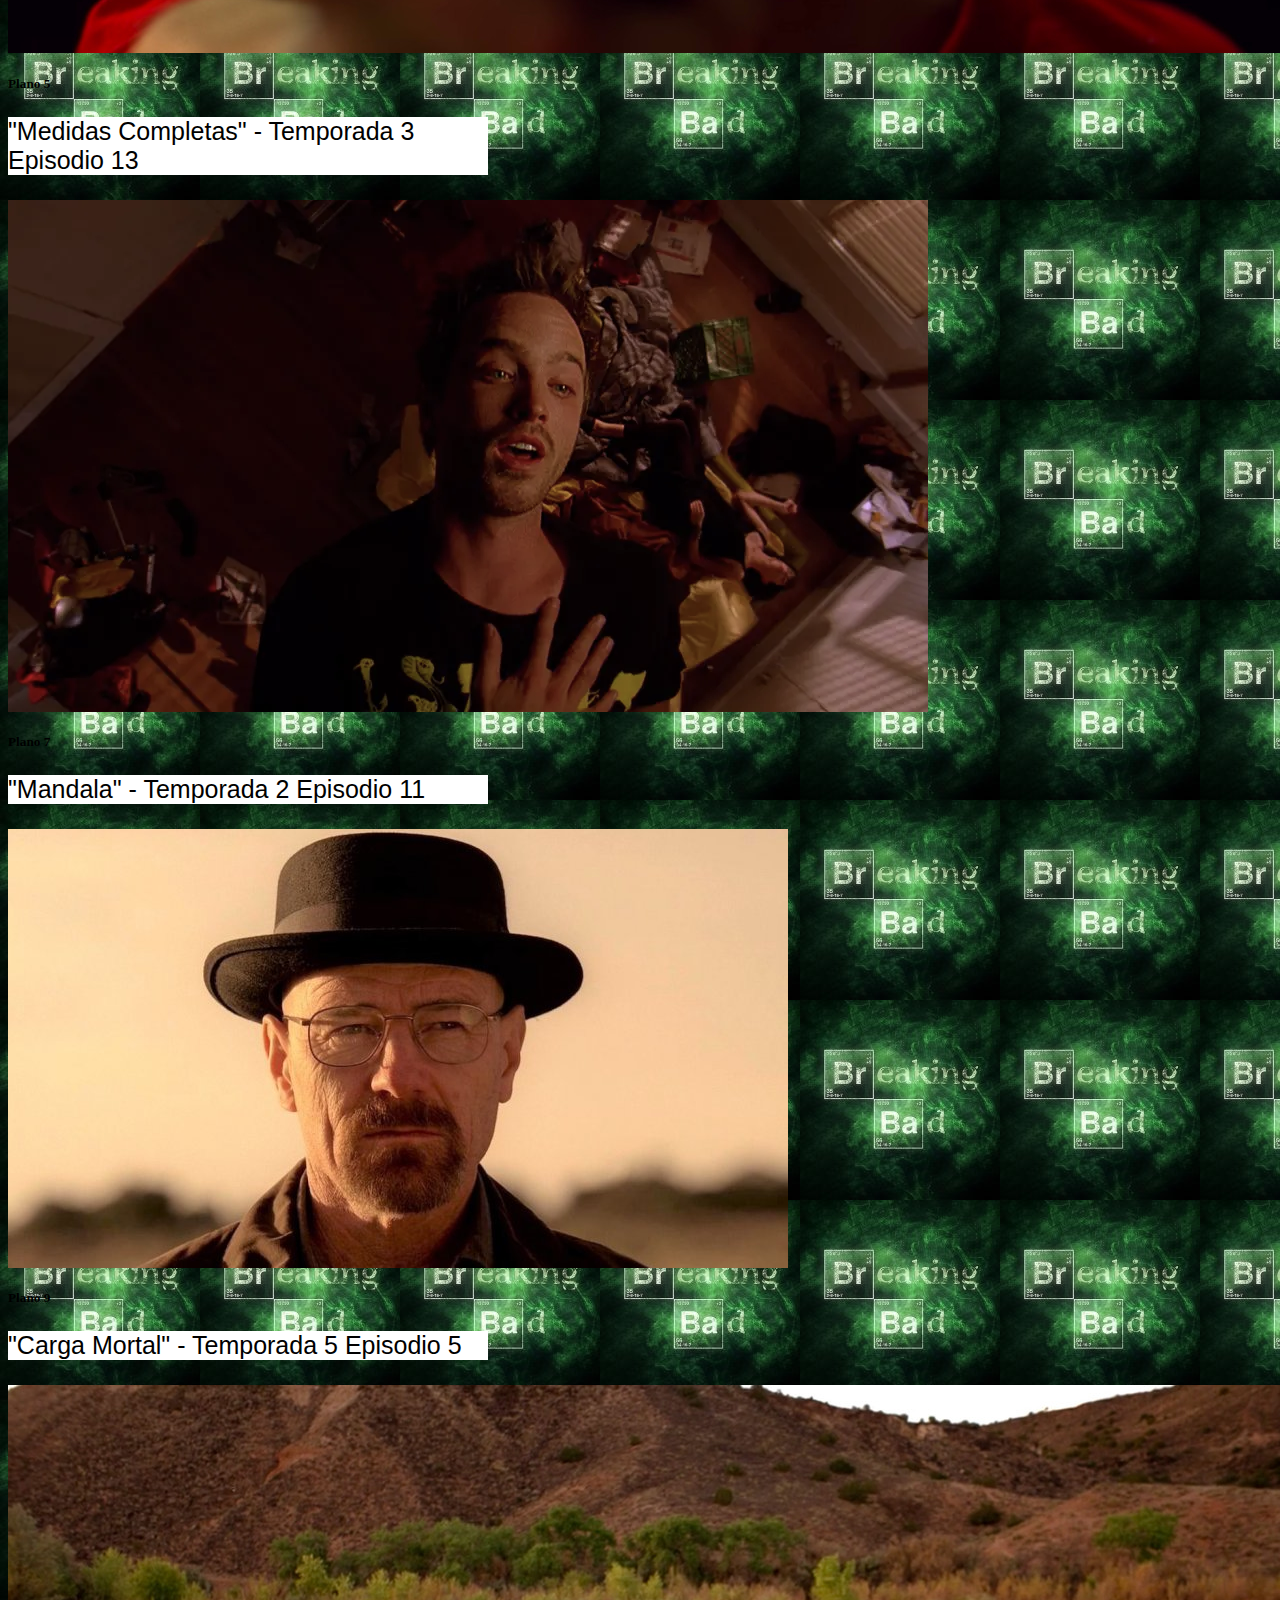
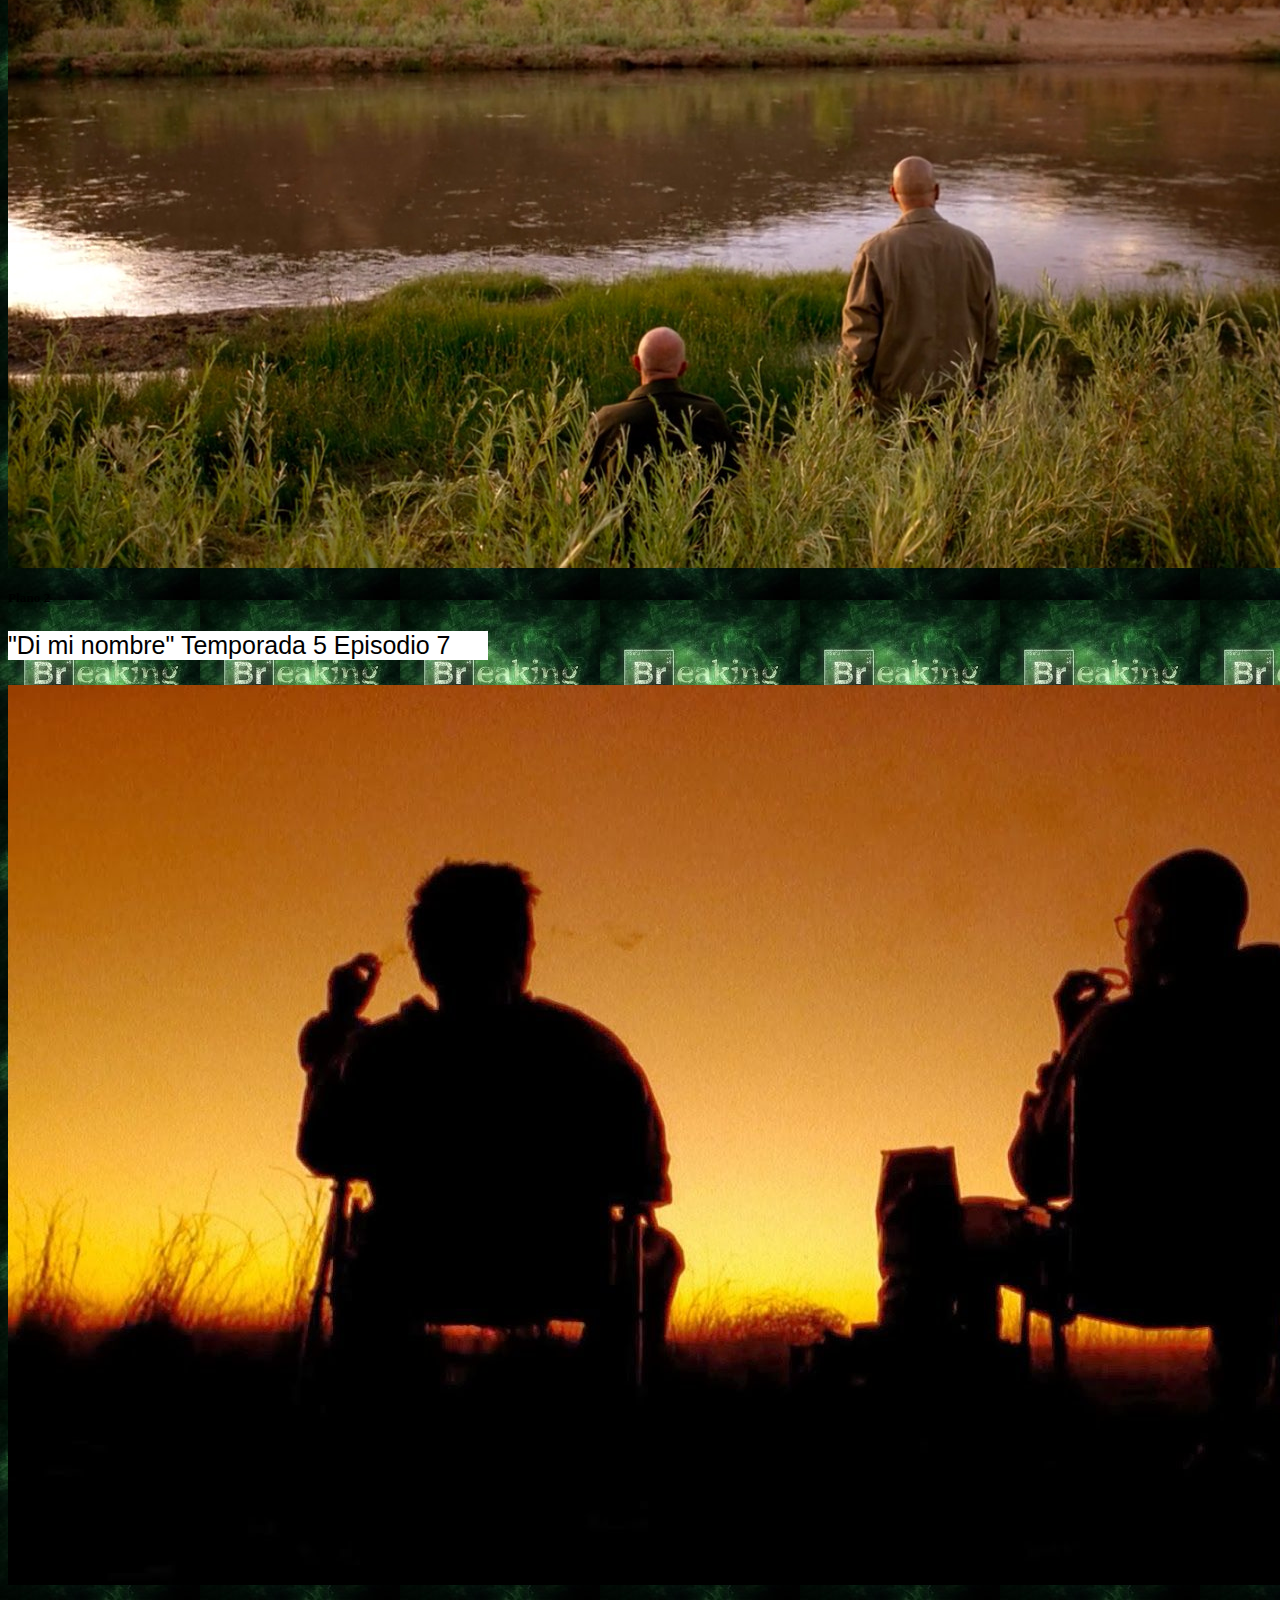
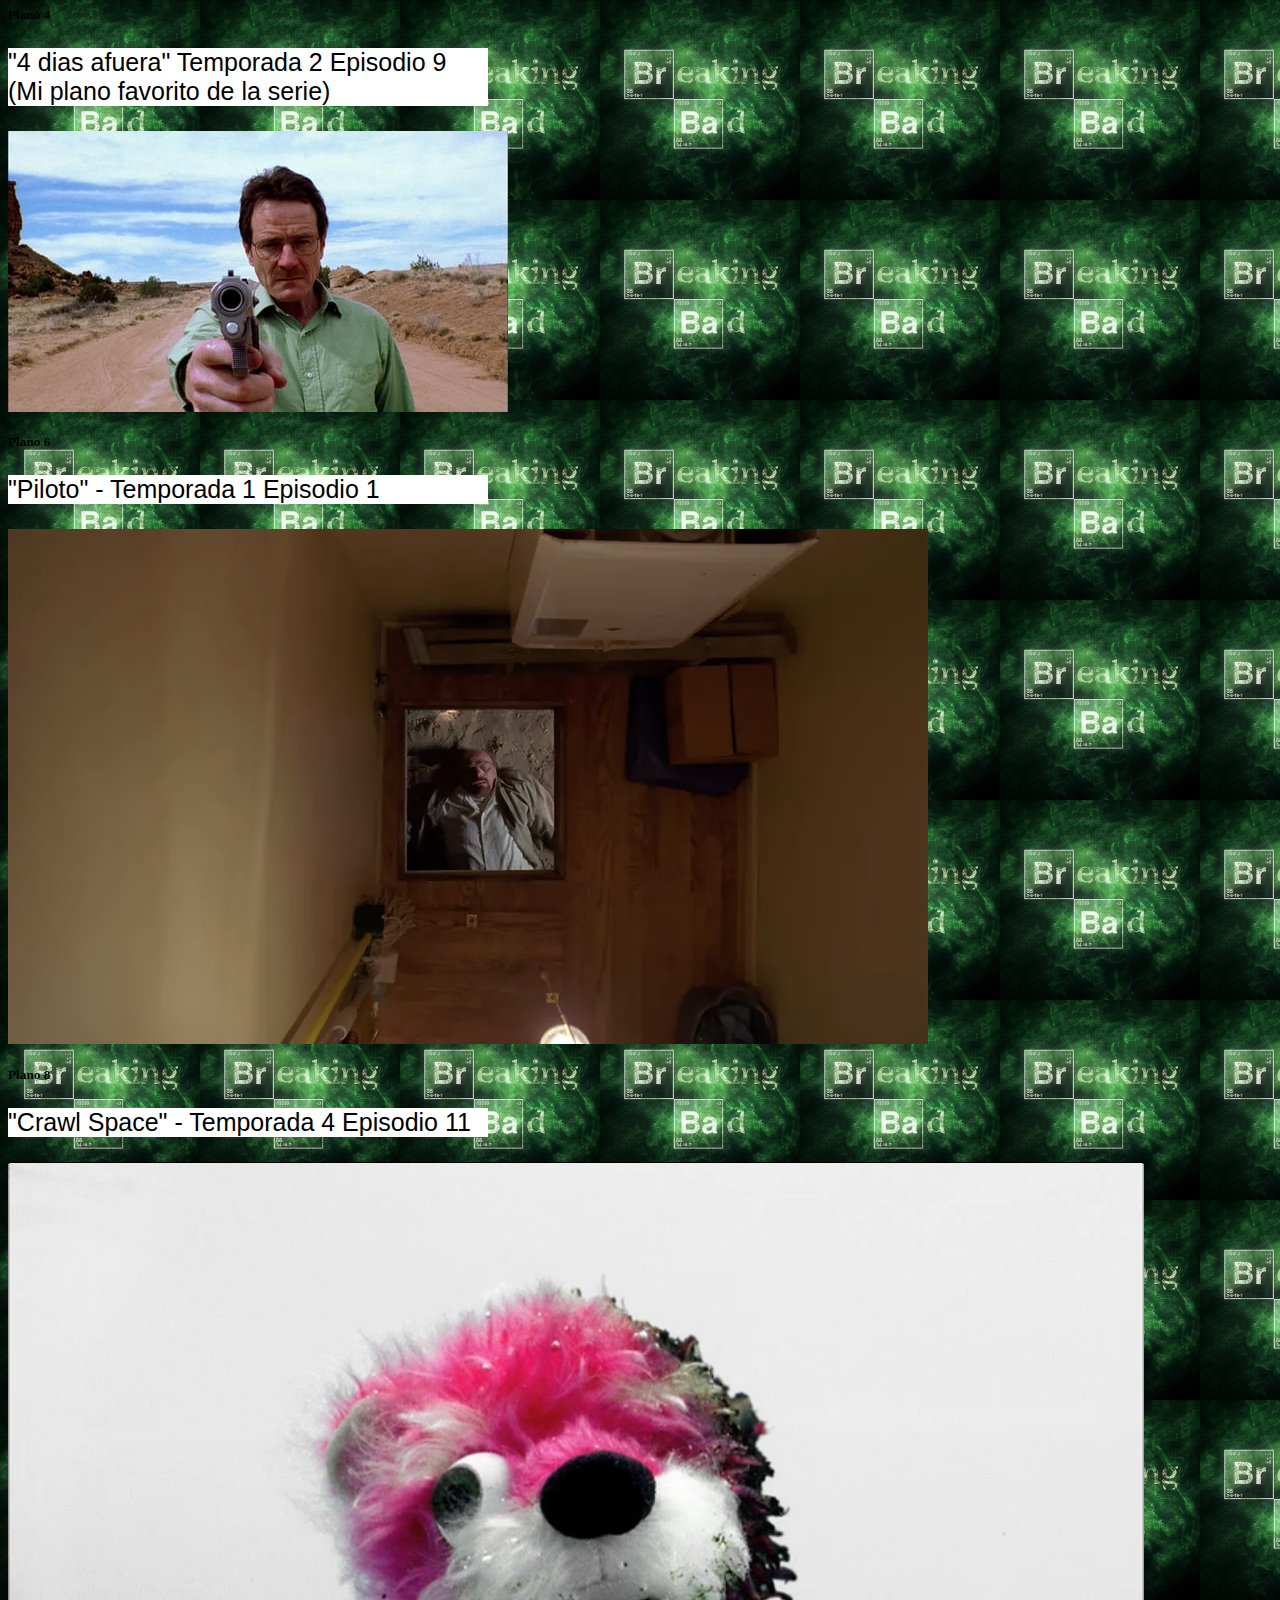
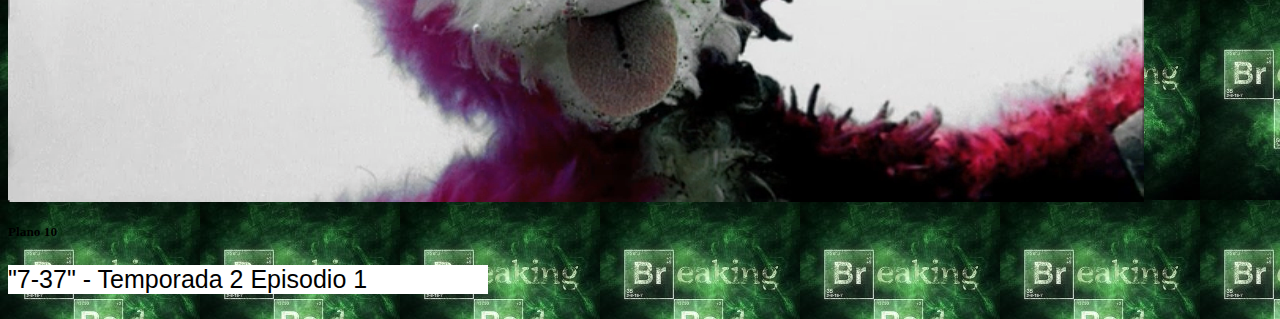
<file: AhmedBB/Cinematografia.html>
<html lang="en">
<head>
    <meta charset="UTF-8">
    <meta http-equiv="X-UA-Compatible" content="IE=edge">
    <meta name="viewport" content="width=device-width, initial-scale=1.0">
    <title>Cinematografia</title>
    <link rel="stylesheet" href="estilos.css">
    <link href="https://cdn.jsdelivr.net/npm/bootstrap@5.0.0/dist/css/bootstrap.min.css" rel="stylesheet" integrity="sha384-wEmeIV1mKuiNpC+IOBjI7aAzPcEZeedi5yW5f2yOq55WWLwNGmvvx4Um1vskeMj0" crossorigin="anonymous">
</head>
<body>
  <h2 class="Cinematografia"><b>Cinematografia:</b></h2>
    <p>Una de las cosas que mas me gustan en series o peliculas es su trabajo de camara, su cinematografia, y Breaking Bad tiene una de las mejores trabajos de camara que existen en la historia de la TV, voy a poner a continuacion 10 imagenes, las 10 que a mi me parecen las mejores tomas, algunos planos no los voy a poner debido a los spoilers, por si alguno la quiere ver (si no la viste, mirala, es una orden no una recomendacion)</p>
    <div class="container px-4">
        <div class="row gx-5">
          <div class="col">
           <div class="card" style="width: 30rem;">
            <img src="Imagenes/Plano 1.jpg" class="card-img-top" alt="...">
            <div class="card-body">
              <h5 class="card-title">Plano 1</h5>
              <p class="card-text"> "4 dias afuera" Temporada 2 Episodio 9
            </div>
          </div>
          <div class="card" style="width: 30rem;">
            <img src="Imagenes/Plano 3.jpg" class="card-img-top" alt="...">
            <div class="card-body">
              <h5 class="card-title">Plano 3</h5>
              <p class="card-text">"Negro y Azul" - Temporada 2 Episodio 7</p>
            </div>
          </div>
          <div class="card" style="width: 30rem;">
            <img src="Imagenes/Plano 5.jpg" class="card-img-top" alt="...">
            <div class="card-body">
              <h5 class="card-title">Plano 5</h5>
              <p class="card-text"> "Medidas Completas" - Temporada 3 Episodio 13 </p>
            </div>
          </div>
          <div class="card" style="width: 30rem;">
            <img src="Imagenes/Plano 7.webp" class="card-img-top" alt="...">
            <div class="card-body">
              <h5 class="card-title">Plano 7</h5>
              <p class="card-text">"Mandala" - Temporada 2 Episodio 11 </p>
            </div>
          </div>
          <div class="card" style="width: 30rem;">
            <img src="Imagenes/Plano 9.jpg" class="card-img-top" alt="...">
            <div class="card-body">
              <h5 class="card-title">Plano 9</h5>
              <p class="card-text">"Carga Mortal" - Temporada 5 Episodio 5</p>
            </div>
          </div> 
          </div>
          <div class="col">
            <div class="card" style="width: 30rem;">
                <img src="Imagenes/Plano 2.jpg" class="card-img-top" alt="...">
                <div class="card-body">
                  <h5 class="card-title">Plano 2</h5>
                  <p class="card-text">"Di mi nombre" Temporada 5 Episodio 7</p>
                </div>
              </div>
              <div class="card" style="width: 30rem;">
                <img src="Imagenes/Plano 4.jpg" class="card-img-top" alt="...">
                <div class="card-body">
                  <h5 class="card-title">Plano 4</h5>
                  <p class="card-text"> "4 dias afuera" Temporada 2 Episodio 9 
                      (Mi plano favorito de la serie)</p>
                </div>
              </div>
              <div class="card" style="width: 30rem;">
                <img src="Imagenes/Plano 6.jpg" class="card-img-top" alt="...">
                <div class="card-body">
                  <h5 class="card-title">Plano 6</h5>
                  <p class="card-text">"Piloto" - Temporada 1 Episodio 1 </p>
                </div>
              </div>
              <div class="card" style="width: 30rem;">
                <img src="Imagenes/Plano 8.webp" class="card-img-top" alt="...">
                <div class="card-body">
                  <h5 class="card-title">Plano 8</h5>
                  <p class="card-text">"Crawl Space" - Temporada 4 Episodio 11</p>
                </div>
              </div>
              <div class="card" style="width: 30rem;">
                <img src="Imagenes/Plano 10.png" class="card-img-top" alt="...">
                <div class="card-body">
                  <h5 class="card-title">Plano 10</h5>
                  <p class="card-text">"7-37" - Temporada 2 Episodio 1</p>
                </div>
              </div>
      </div>
</body>
</html>
</file>
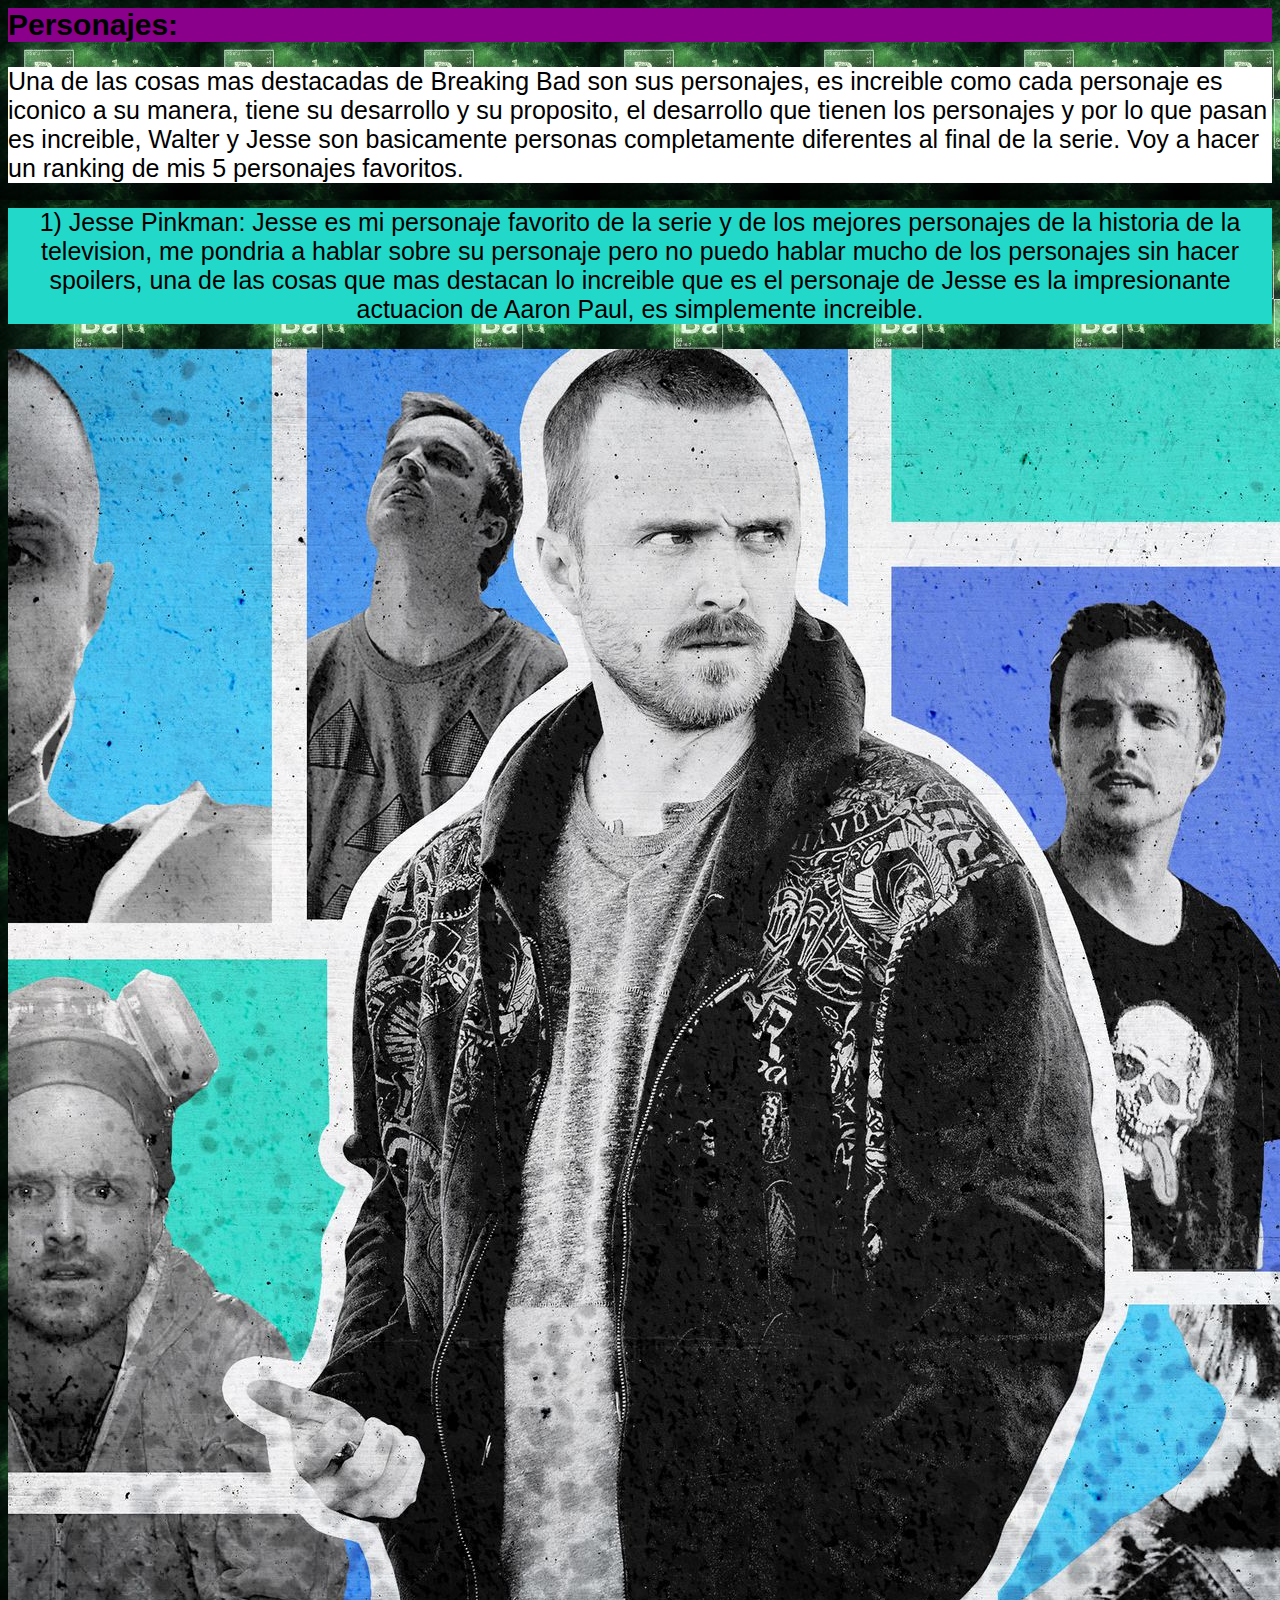
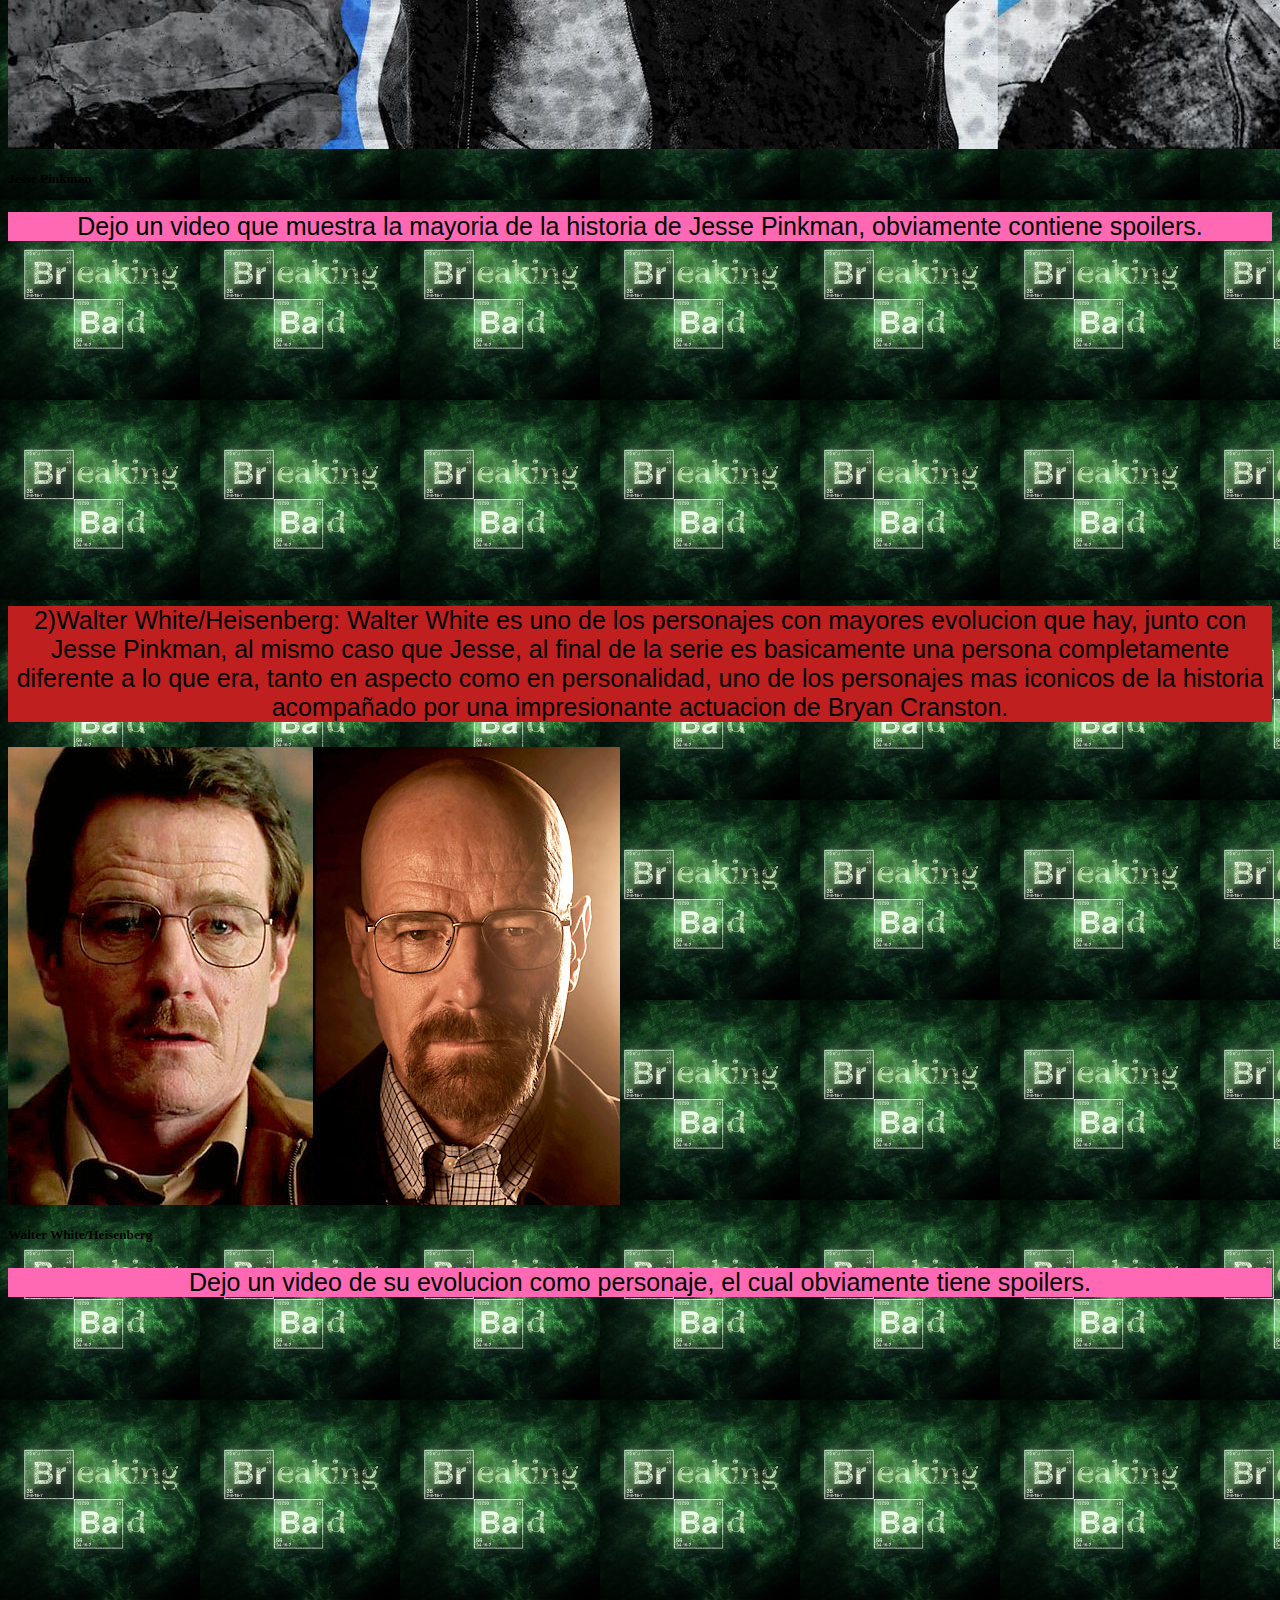
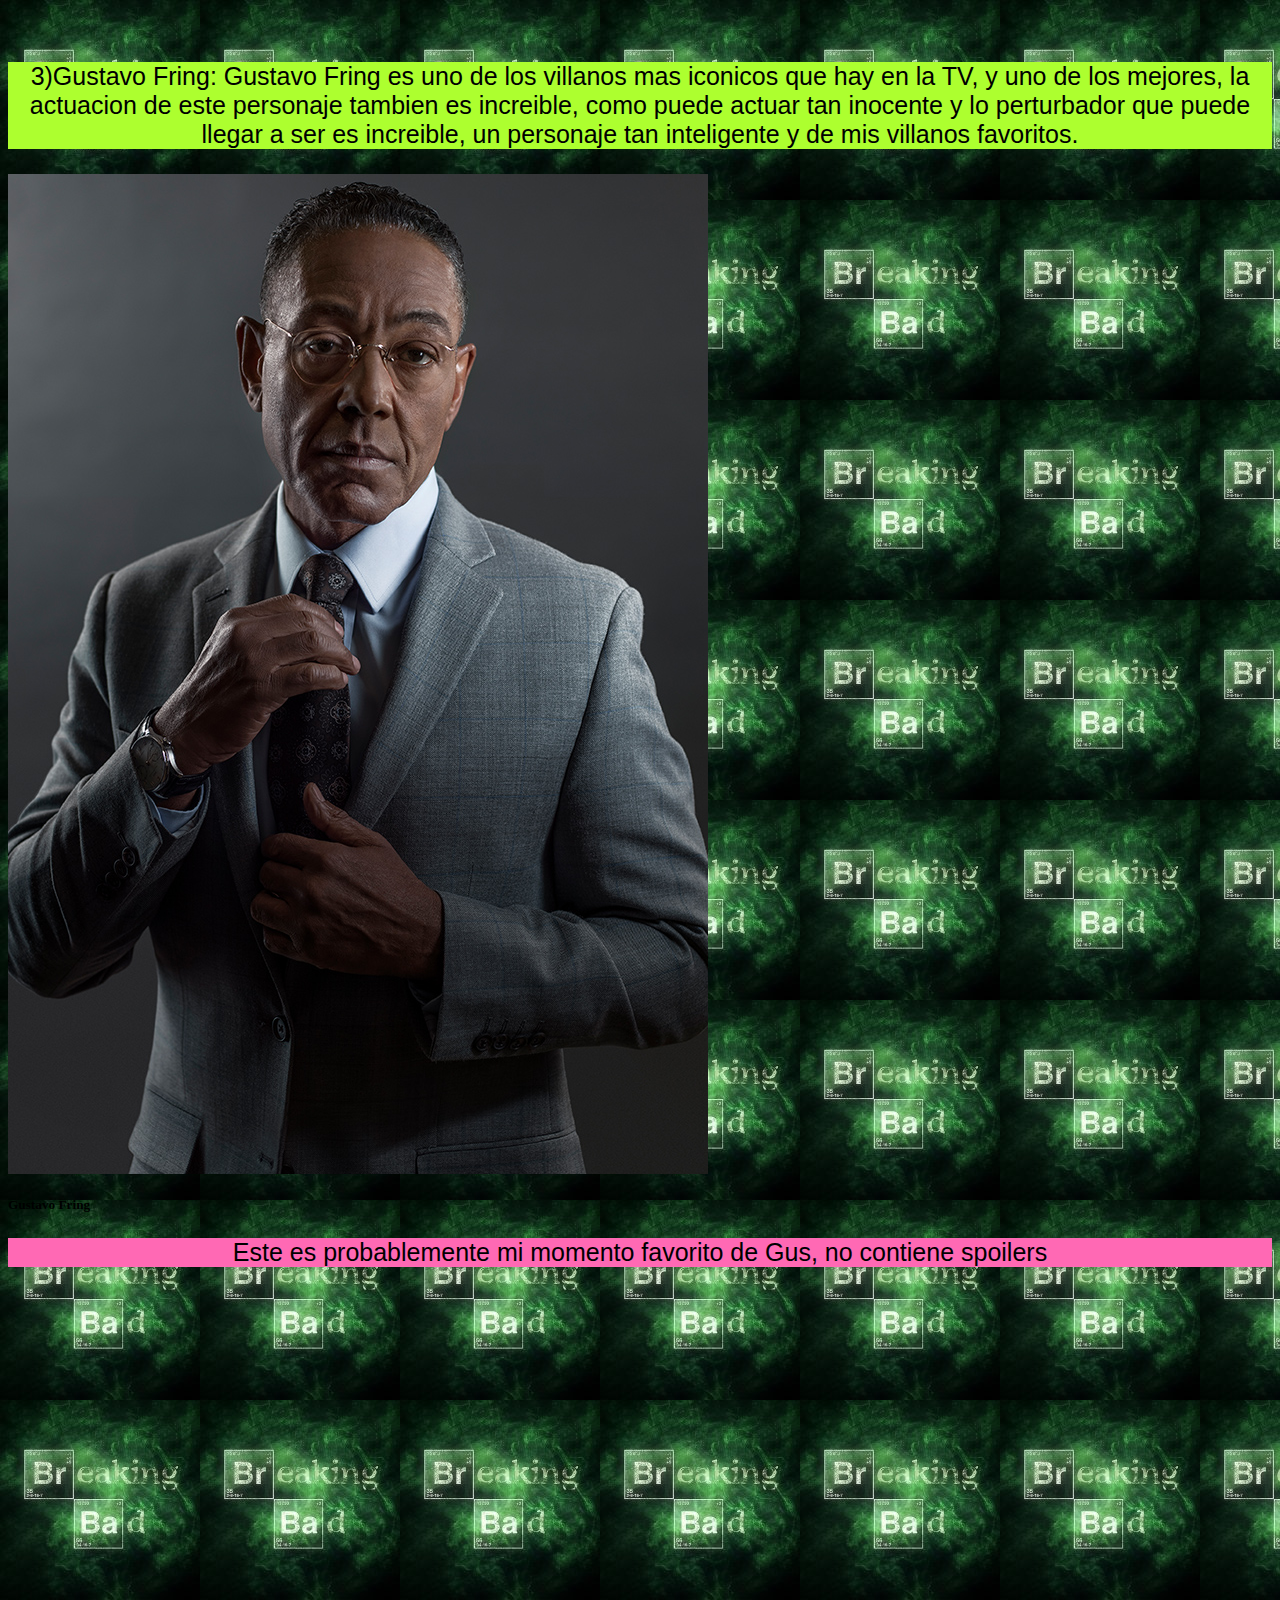
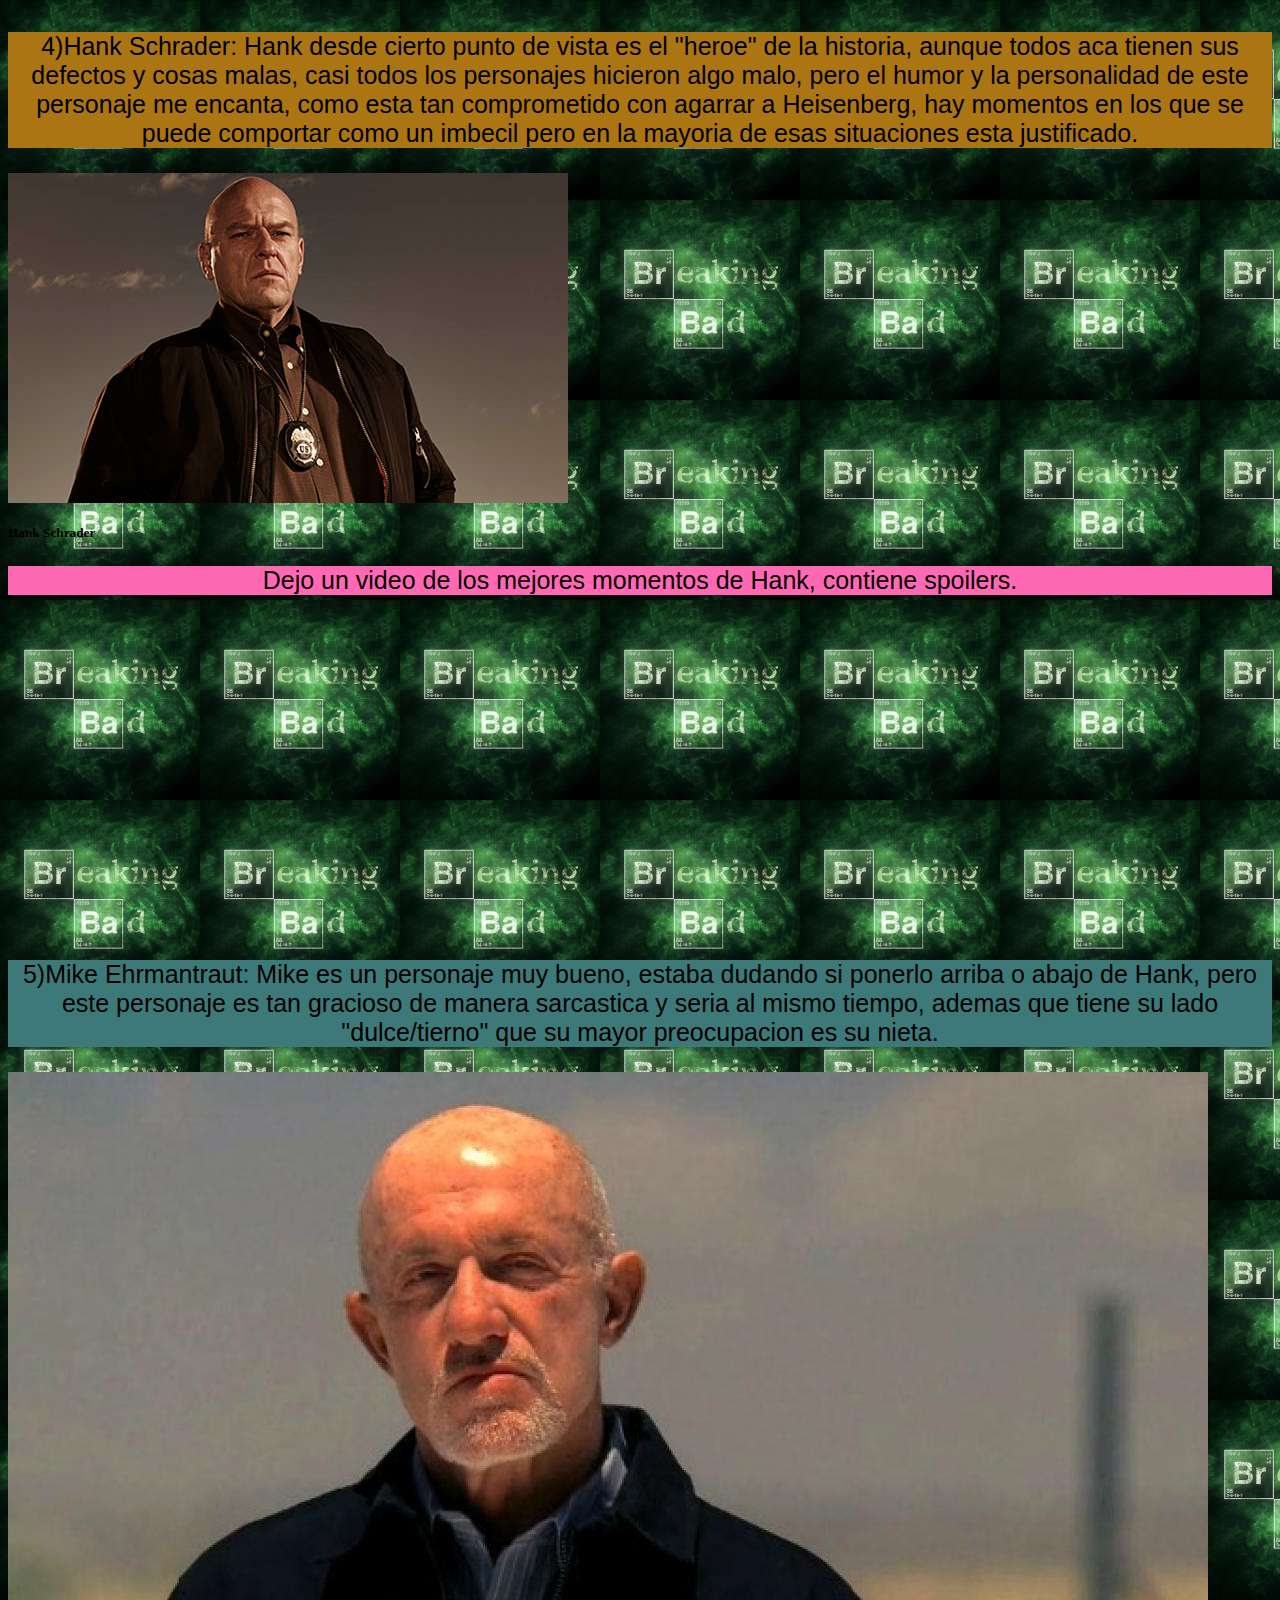
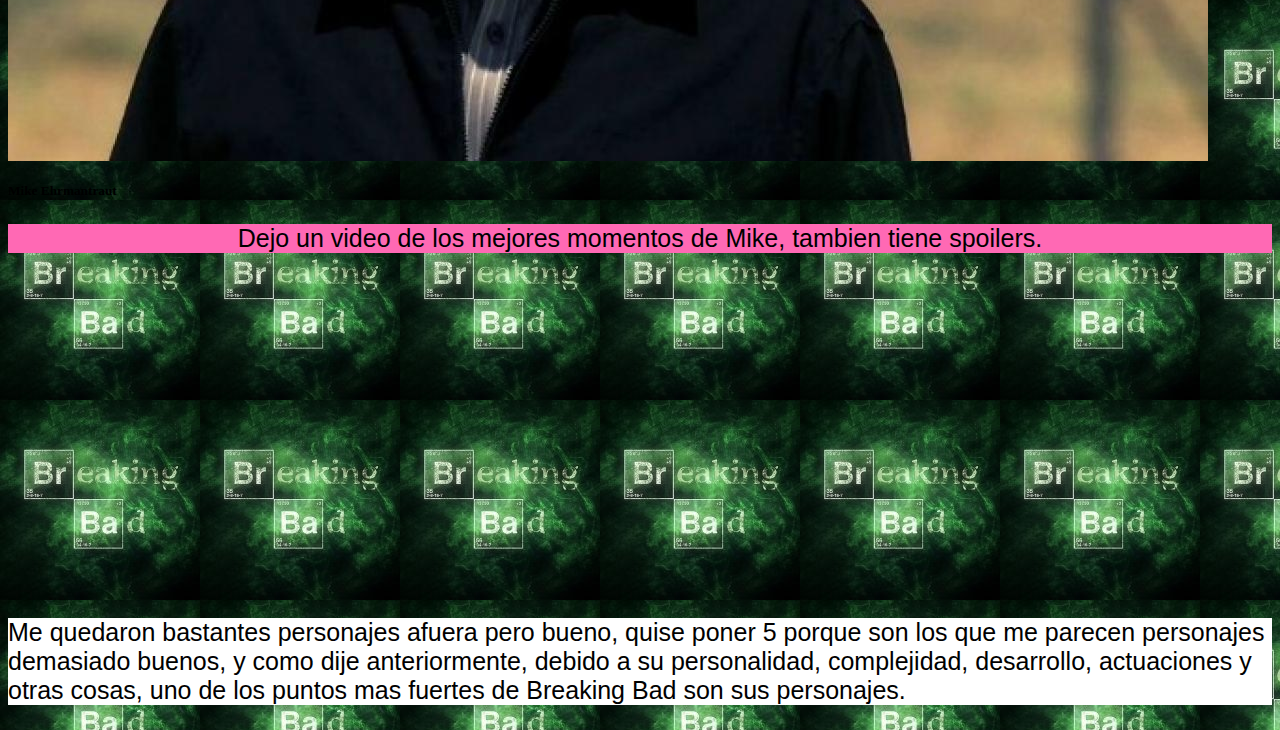
<file: AhmedBB/Personajes.html>
<html lang="en">
<head>
    <meta charset="UTF-8">
    <meta http-equiv="X-UA-Compatible" content="IE=edge">
    <meta name="viewport" content="width=device-width, initial-scale=1.0">
    <title>Personajes</title>
    <link rel="stylesheet" href="estilos.css">
    <link href="https://cdn.jsdelivr.net/npm/bootstrap@5.0.0/dist/css/bootstrap.min.css" rel="stylesheet" integrity="sha384-wEmeIV1mKuiNpC+IOBjI7aAzPcEZeedi5yW5f2yOq55WWLwNGmvvx4Um1vskeMj0" crossorigin="anonymous">
</head>
<body>
    <h2 class="Personajes"><b>Personajes:</b></h2>
  <p>Una de las cosas mas destacadas de Breaking Bad son sus personajes, es increible como cada personaje es iconico a su manera, tiene su desarrollo y su proposito, el desarrollo que tienen los personajes y por lo que pasan es increible, Walter y Jesse son basicamente personas completamente diferentes al final de la serie. Voy a hacer un ranking de mis 5 personajes favoritos.
  <p class="jesse">1) Jesse Pinkman: Jesse es mi personaje favorito de la serie y de los mejores personajes de la historia de la television, me pondria a hablar sobre su personaje pero no puedo hablar mucho de los personajes sin hacer spoilers, una de las cosas que mas destacan lo increible que es el personaje de Jesse es la impresionante actuacion de Aaron Paul, es simplemente increible.</p>
  <div class="col">
    <div class="card" style="width: 30rem;">
     <img src="Imagenes/Jesse Pinkman.jpg" class="card-img-top" alt="...">
     <div class="card-body">
       <h5 class="card-title">Jesse Pinkman</h5>
       <p class="card-text">
     </div>
   </div> 
   <p class="video">Dejo un video que muestra la mayoria de la historia de Jesse Pinkman, obviamente contiene spoilers.</p>
  <div class="container"></div>
   <iframe width="560" height="315" src="https://www.youtube.com/embed/ozYbqDiXT3I" title="YouTube video player" frameborder="0" allow="accelerometer; autoplay; clipboard-write; encrypted-media; gyroscope; picture-in-picture" allowfullscreen></iframe>
  <p class="heisenberg"> 2)Walter White/Heisenberg: Walter White es uno de los personajes con mayores evolucion que hay, junto con Jesse Pinkman, al mismo caso que Jesse, al final de la serie es basicamente una persona completamente diferente a lo que era, tanto en aspecto como en personalidad, uno de los personajes mas iconicos de la historia acompañado por una impresionante actuacion de Bryan Cranston.</p>
   <div class="container"></div>
  <div class="col">
    <div class="card" style="width: 30rem;">
     <img src="Imagenes/Walter White.jpg" class="card-img-top" alt="...">
     <div class="card-body">
       <h5 class="card-title">Walter White/Heisenberg</h5>
       <p class="card-text">
     </div>
   </div>
   <p class="video">Dejo un video de su evolucion como personaje, el cual obviamente tiene spoilers.</p>
   <iframe width="560" height="315" src="https://www.youtube.com/embed/YIkyeF6r7xs" title="YouTube video player" frameborder="0" allow="accelerometer; autoplay; clipboard-write; encrypted-media; gyroscope; picture-in-picture" allowfullscreen></iframe>
<p class="fring"> 3)Gustavo Fring: Gustavo Fring es uno de los villanos mas iconicos que hay en la TV, y uno de los mejores, la actuacion de este personaje tambien es increible, como puede actuar tan inocente y lo perturbador que puede llegar a ser es increible, un personaje tan inteligente y de mis villanos favoritos.</p>
<div class="container"></div>
<div class="col">
  <div class="card" style="width: 20rem;">
   <img src="Imagenes/Gustavo Fring.jpg" class="card-img-top" alt="...">
   <div class="card-body">
     <h5 class="card-title">Gustavo Fring</h5>
     <p class="card-text">
   </div>
 </div>
 <p class="video">Este es probablemente mi momento favorito de Gus, no contiene spoilers</p>
 <iframe width="560" height="315" src="https://www.youtube.com/embed/w9mHlbWVkW8" title="YouTube video player" frameborder="0" allow="accelerometer; autoplay; clipboard-write; encrypted-media; gyroscope; picture-in-picture" allowfullscreen></iframe>
<p class="hank">4)Hank Schrader: Hank desde cierto punto de vista es el "heroe" de la historia, aunque todos aca tienen sus defectos y cosas malas, casi todos los personajes hicieron algo malo, pero el humor y la personalidad de este personaje me encanta, como esta tan comprometido con agarrar a Heisenberg, hay momentos en los que se puede comportar como un imbecil pero en la mayoria de esas situaciones esta justificado.</p>
<div class="container"></div>
<div class="col">
  <div class="card" style="width: 30rem;">
   <img src="Imagenes/hank.jpg" class="card-img-top" alt="...">
   <div class="card-body">
     <h5 class="card-title">Hank Schrader</h5>
     <p class="card-text">
   </div>
 </div>
 <p class="video">Dejo un video de los mejores momentos de Hank, contiene spoilers.</p>
 <iframe width="560" height="315" src="https://www.youtube.com/embed/E1_IYJnyLXo" title="YouTube video player" frameborder="0" allow="accelerometer; autoplay; clipboard-write; encrypted-media; gyroscope; picture-in-picture" allowfullscreen></iframe>
<p class="mike">5)Mike Ehrmantraut: Mike es un personaje muy bueno, estaba dudando si ponerlo arriba o abajo de Hank, pero este personaje es tan gracioso de manera sarcastica y seria al mismo tiempo, ademas que tiene su lado "dulce/tierno" que su mayor preocupacion es su nieta.</p>
<div class="container"></div>
<div class="col">
  <div class="card" style="width: 30rem;">
   <img src="Imagenes/mike.jpg" class="card-img-top" alt="...">
   <div class="card-body">
     <h5 class="card-title">Mike Ehrmantraut</h5>
     <p class="card-text">
   </div>
 </div>
 <p class="video">Dejo un video de los mejores momentos de Mike, tambien tiene spoilers.</p>
 <iframe width="560" height="315" src="https://www.youtube.com/embed/lyEoXOVypos" title="YouTube video player" frameborder="0" allow="accelerometer; autoplay; clipboard-write; encrypted-media; gyroscope; picture-in-picture" allowfullscreen></iframe>
<p>Me quedaron bastantes personajes afuera pero bueno, quise poner 5 porque son los que me parecen personajes demasiado buenos, y como dije anteriormente, debido a su personalidad, complejidad, desarrollo, actuaciones y otras cosas, uno de los puntos mas fuertes de Breaking Bad son sus personajes.</p>
    
</body>
</html>
</file>
<file: AhmedBB/estilos.css>
h1{
    background-color: darkgreen;
    text-align: center;
    font-style: initial;
}
body{
    background-image: url(Imagenes/Background\ 2.jpg)
}
.letra{
    font-style: italic;
}
.imagen{
  width: px;
  height: 400px;
}
h2{
    background-color: rgba(8, 228, 8, 0.808);
    font-family: Arial, Helvetica, sans-serif;
    font-size: 30px;
    display: flexbox;
}
p{
    background-color: white;
    font-size: 25px;
    font-family: Impact, Haettenschweiler, 'Arial Narrow Bold', sans-serif;
}
.Cinematografia{
    background-color: orangered;
}
.item {
    display: inline-block;
    padding: 15px;
    transition: all 0.3s linear;
  }
  
  .item a {
    text-decoration: none;
    color: white;
  }
  
  .item:hover {
    transform: scale(1.5, 1.5);
    background-color: rgb(9, 46, 2); 
  }
  
  .menu {
    background-color: black;
    padding: 15px;
  }
.tarjeta{
    width: 200px;
    height: 100px;
    background-color: white;
    box-shadow: 0px 4px 4px rgba(0, 0, 0, 0.1);
    text-align: center;
    border-radius: 20px 20px 0px 0px;
    font-family: Arial, Helvetica, sans-serif;
  }
  .juego{
    border-radius: 30px 30px 0px 0px;
    width: 200;
    height: 200
  }
 .boton{
   background-color: blue;
   border-radius: 50px;
   width: 400px;
   color: white;
   padding: 0px 50px 30px 50px;
   text-align: center;
 }
.Personajes{
  background-color: darkmagenta;
}
.jesse{
  background-color: rgb(33, 216, 201);
  text-align: center;
  font-family: 'Lucida Sans', 'Lucida Sans Regular', 'Lucida Grande', 'Lucida Sans Unicode', Geneva, Verdana, sans-serif;
}
.heisenberg{
  background-color: rgb(192, 31, 31);
  text-align: center;
  font-family: 'Lucida Sans', 'Lucida Sans Regular', 'Lucida Grande', 'Lucida Sans Unicode', Geneva, Verdana, sans-serif;
}
.fring{
  background-color: greenyellow;
  text-align: center;
}
.video{
  background-color: hotpink;
  text-align: center;
}
.hank{
  background-color: rgb(170, 117, 18);
  text-align: center;
}
.mike{
  background-color: rgb(62, 121, 121);
  text-align: center;
}
.Actuaciones{
  background-color: rgb(121, 196, 9);
}
.skyler{
  background-color: dimgrey;
  text-align: center;
}
</file>
